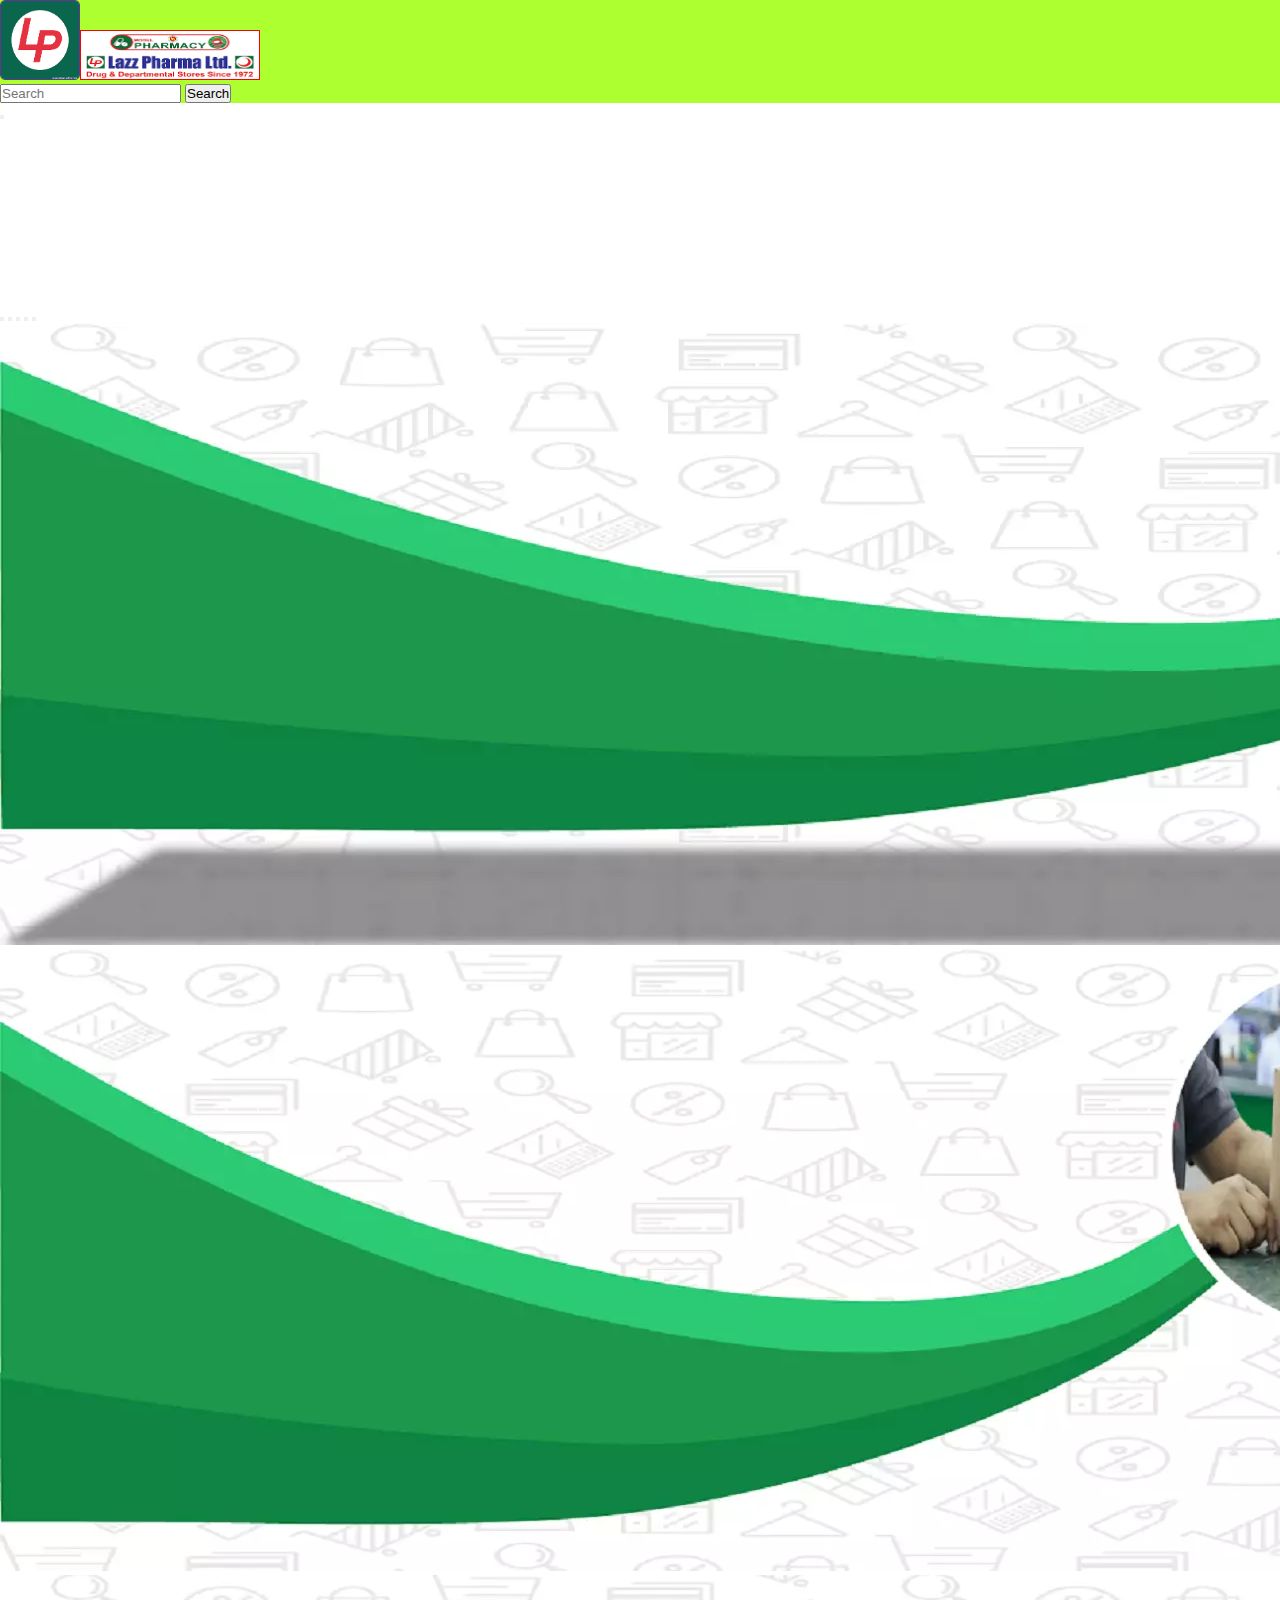
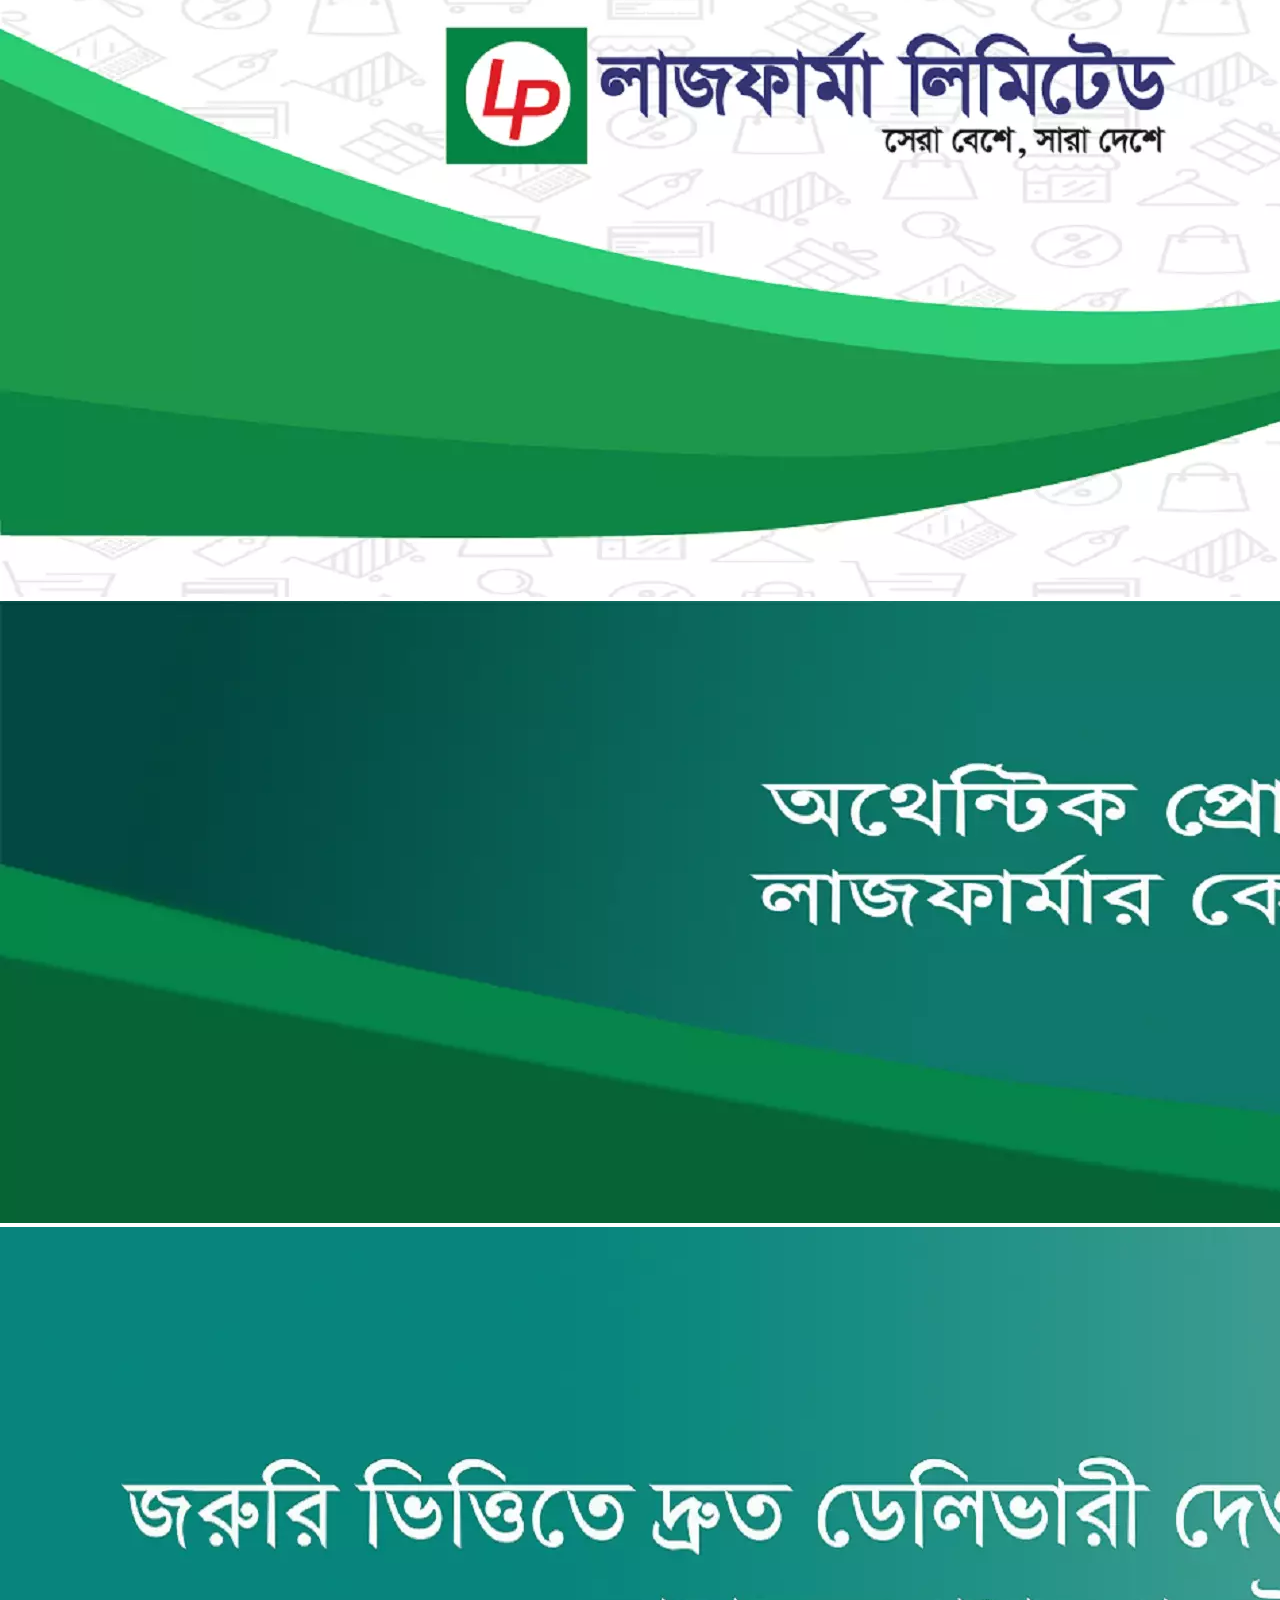
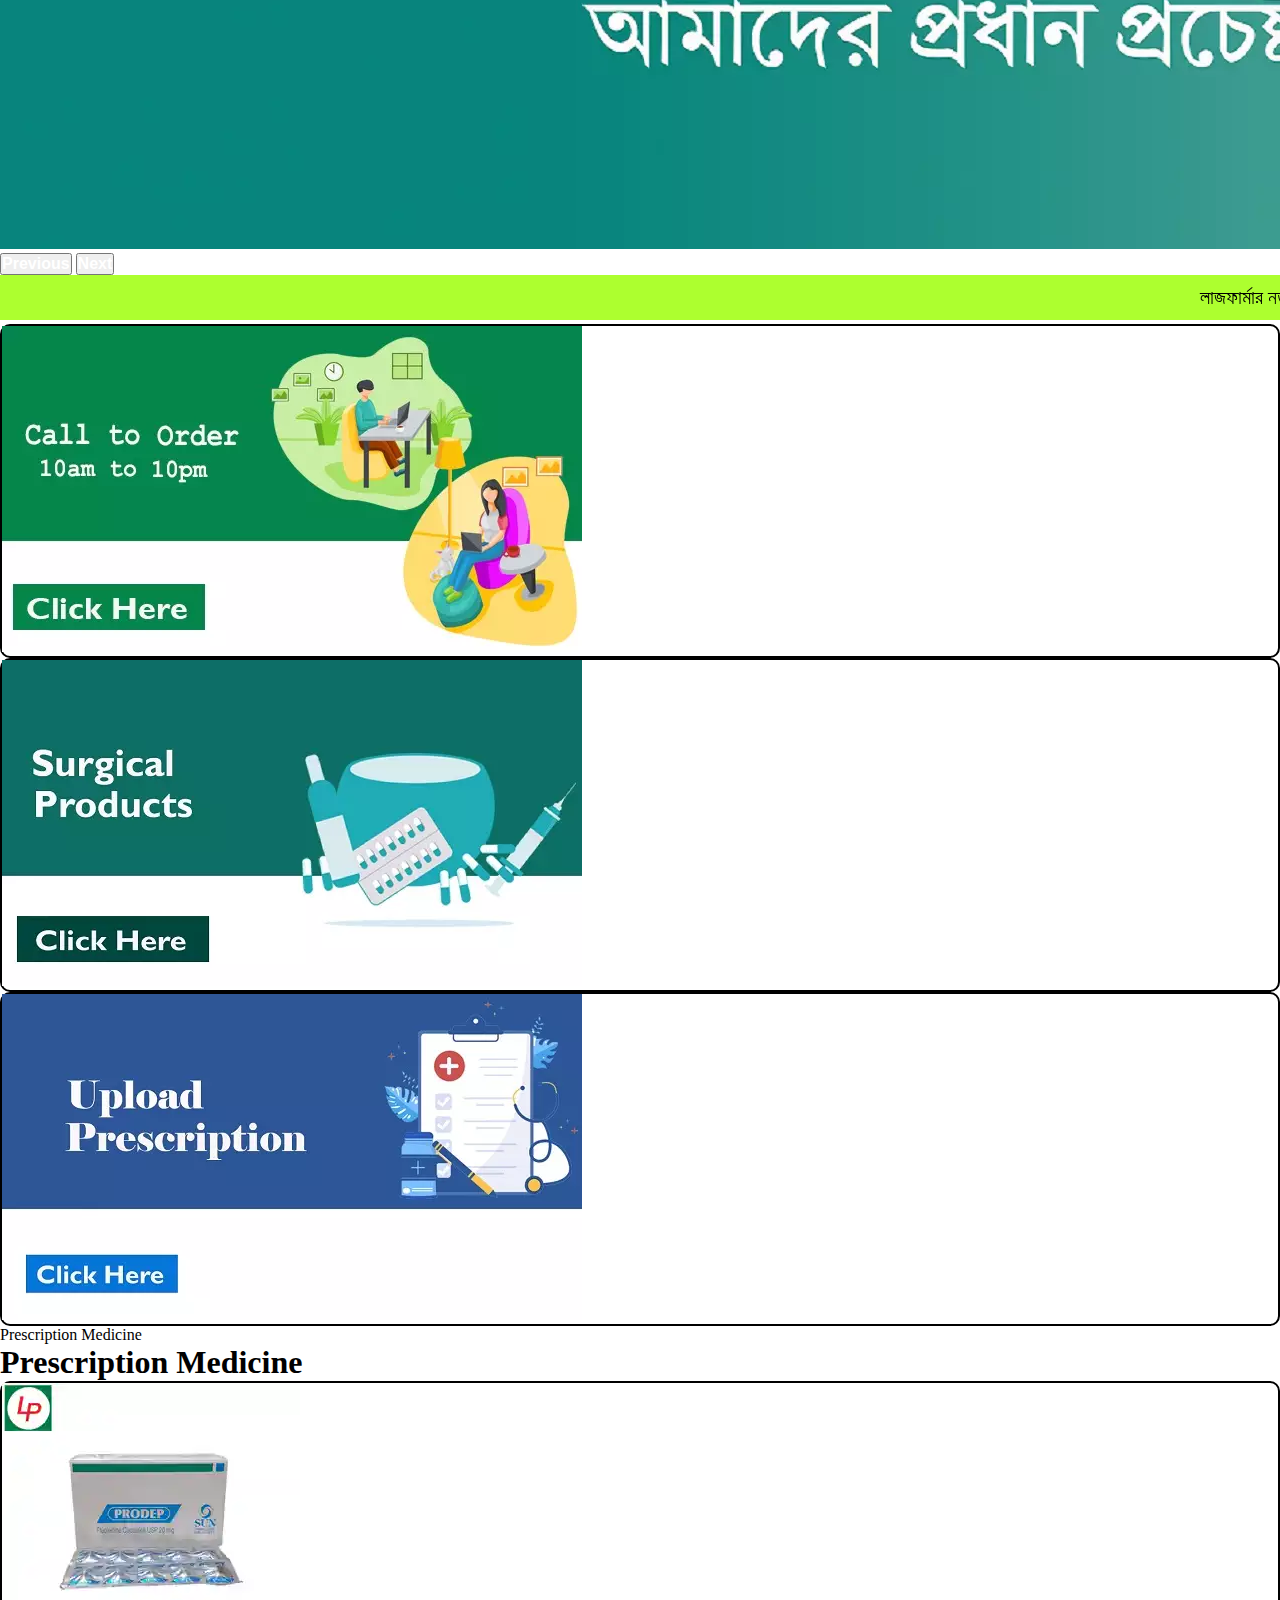
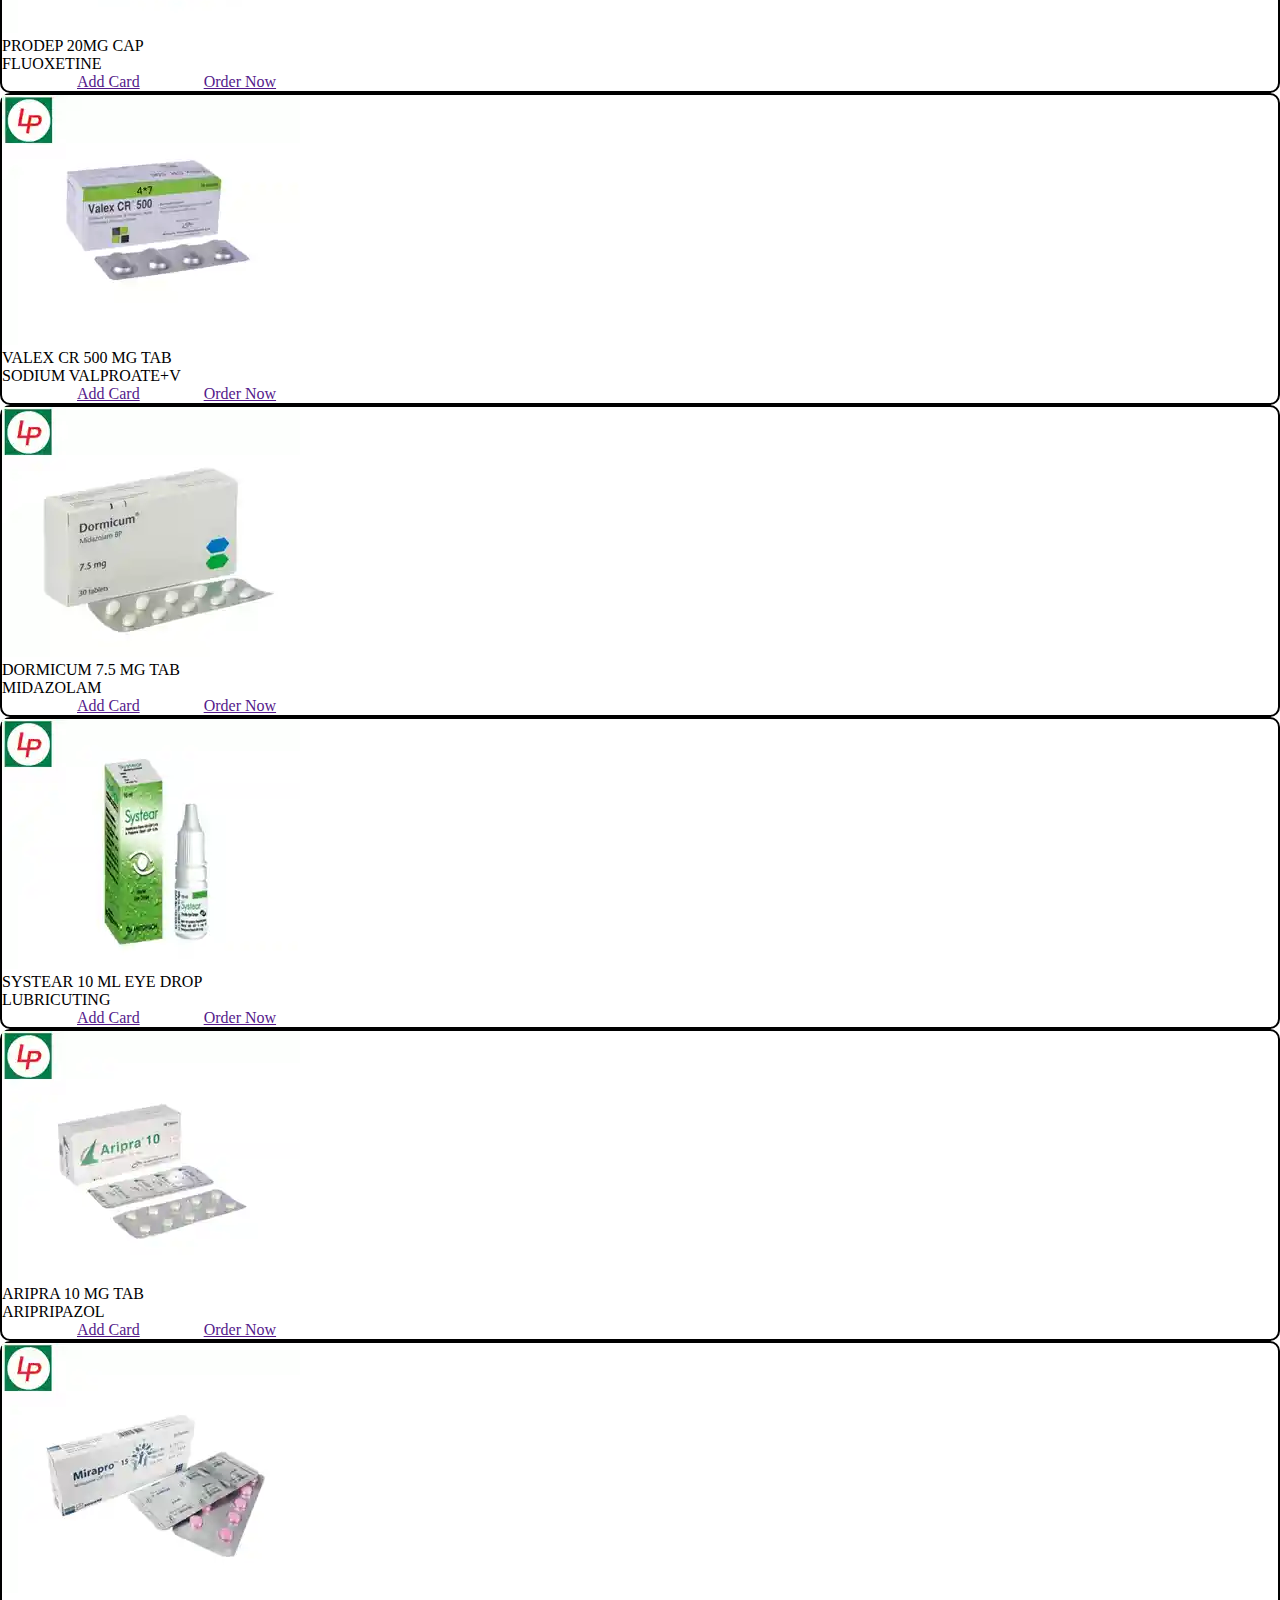
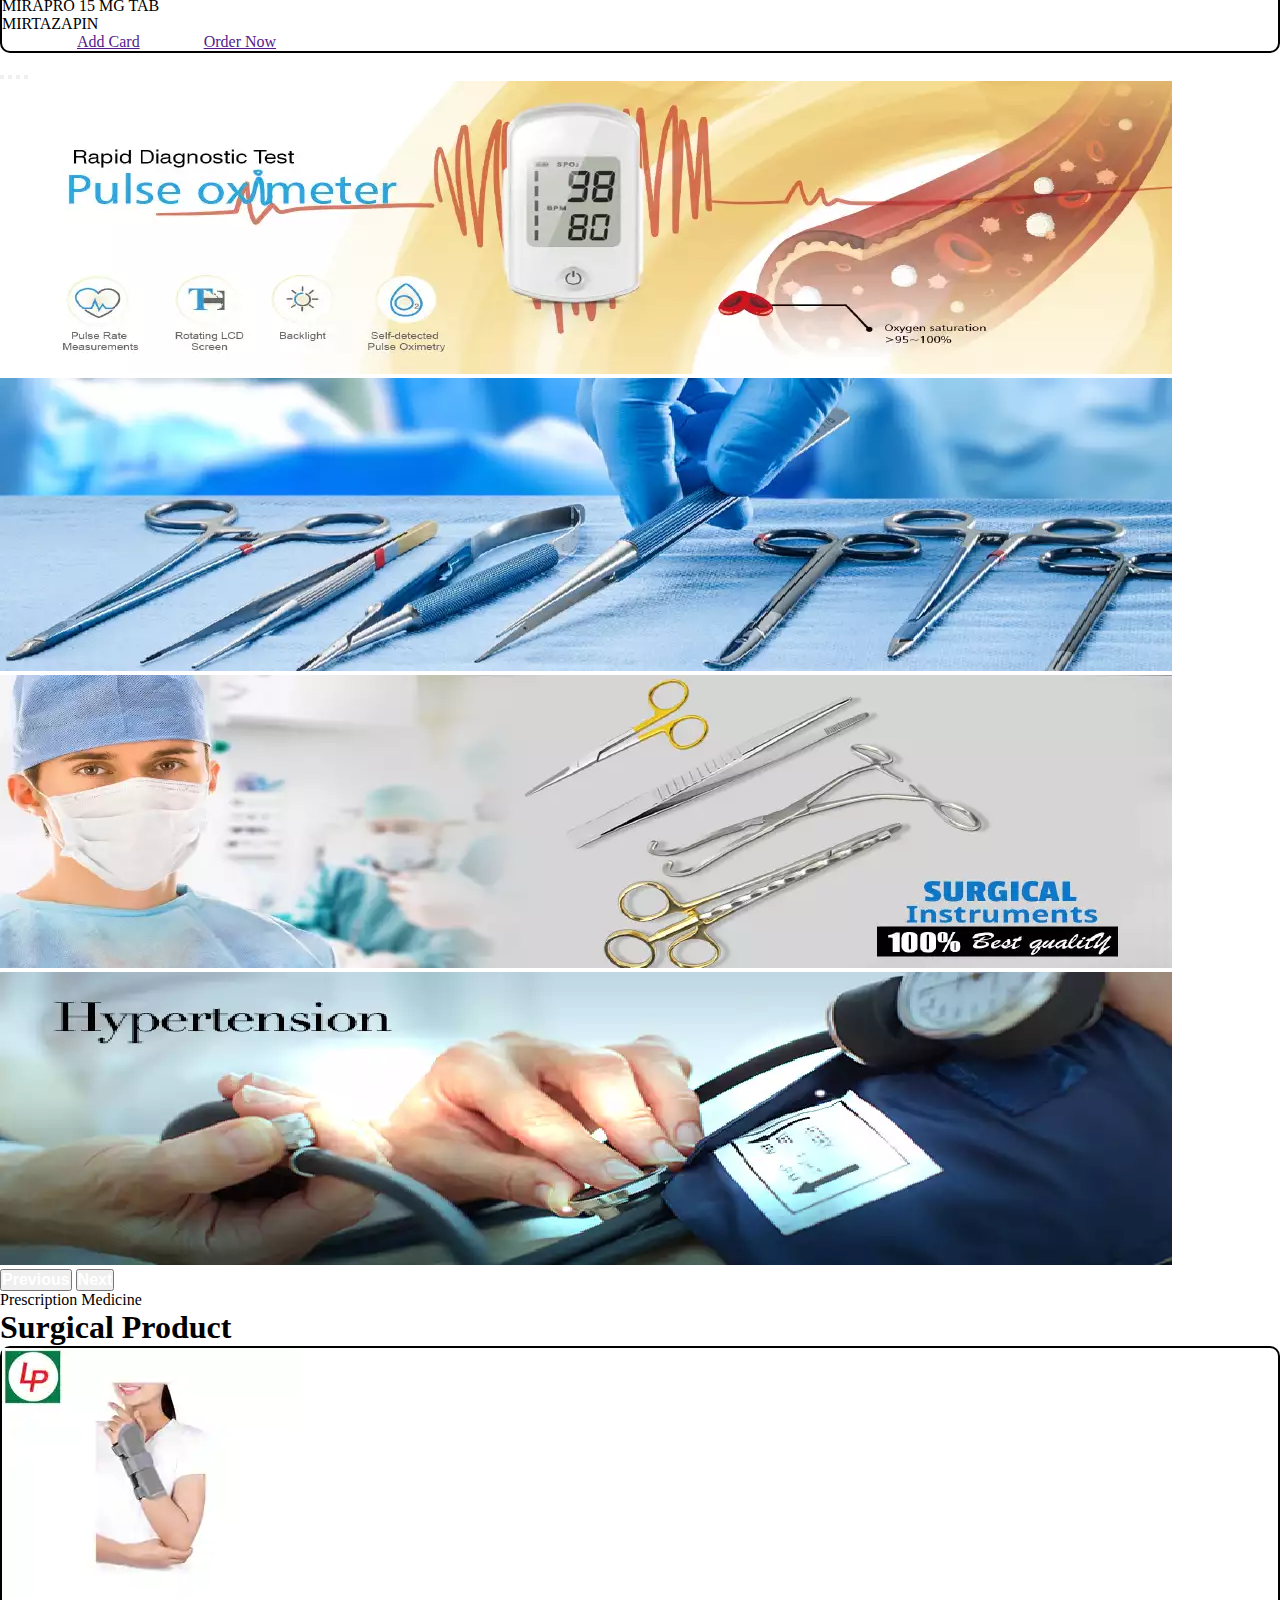
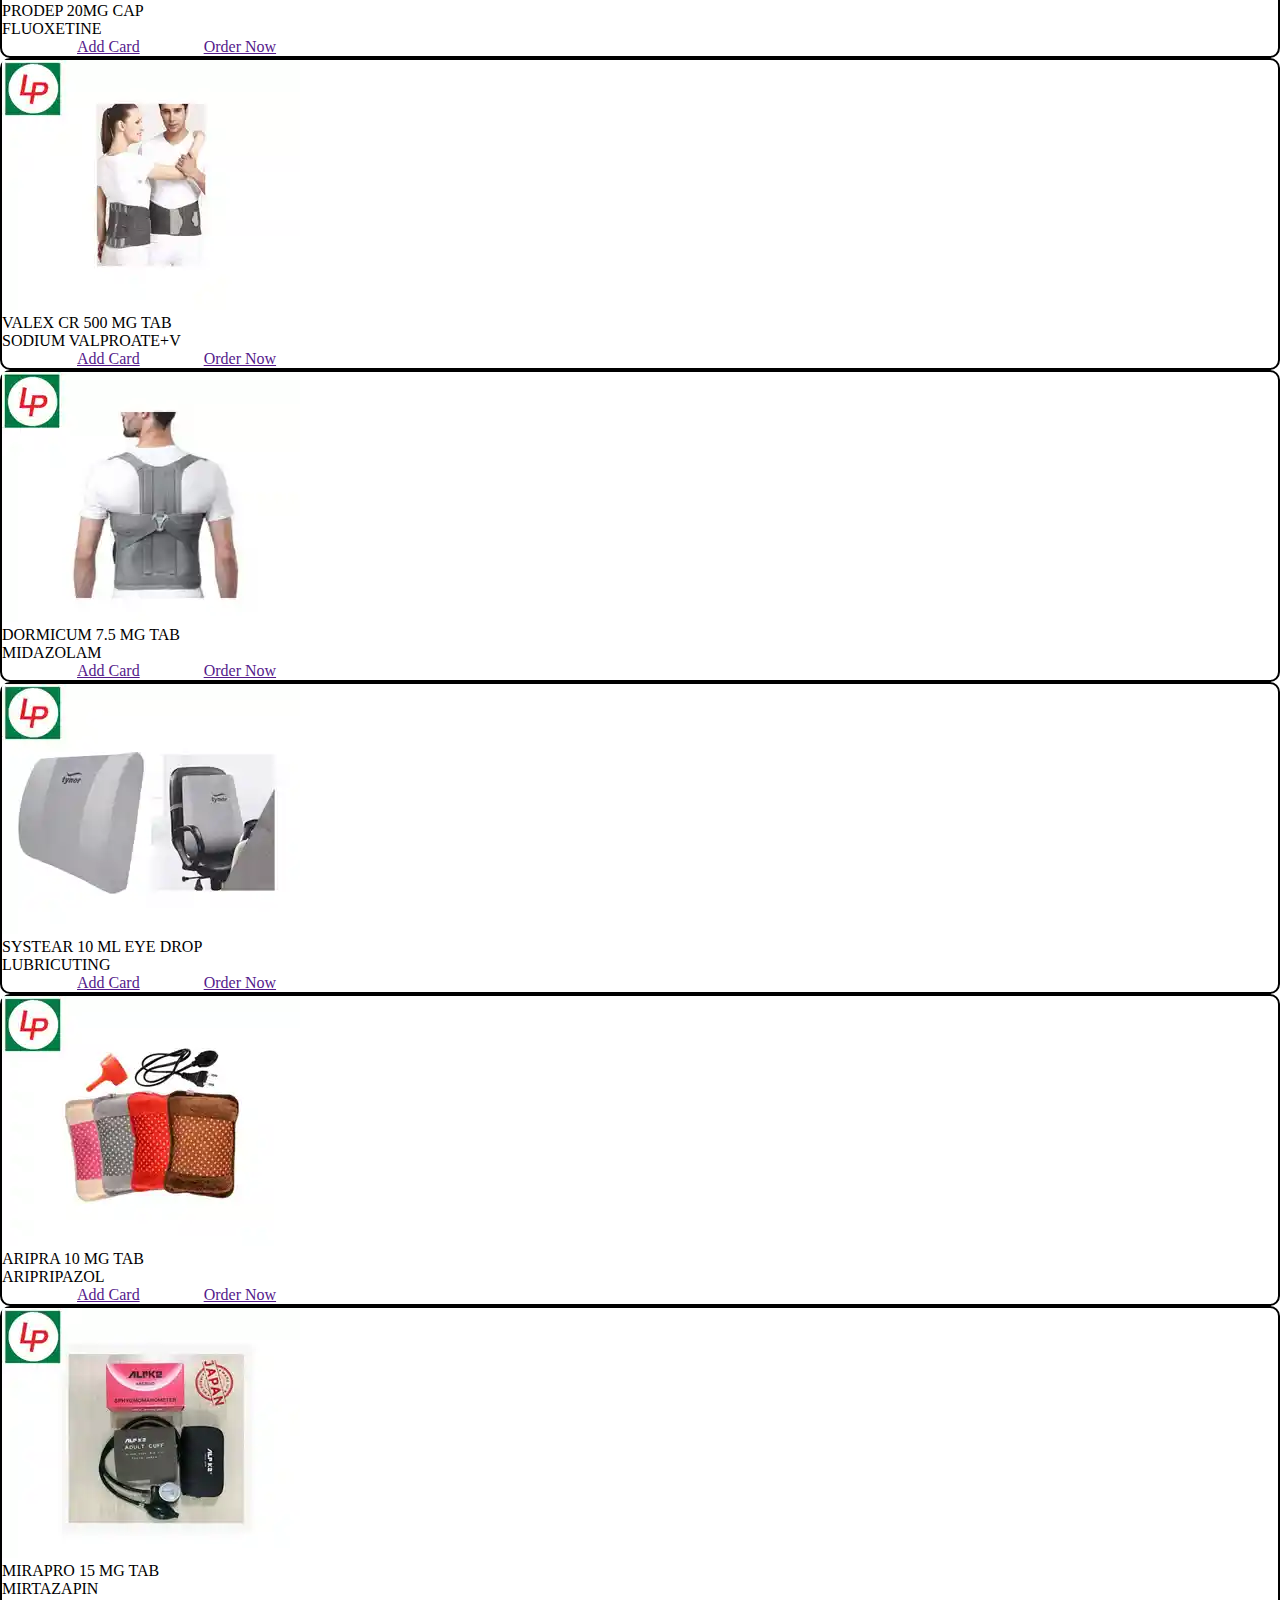
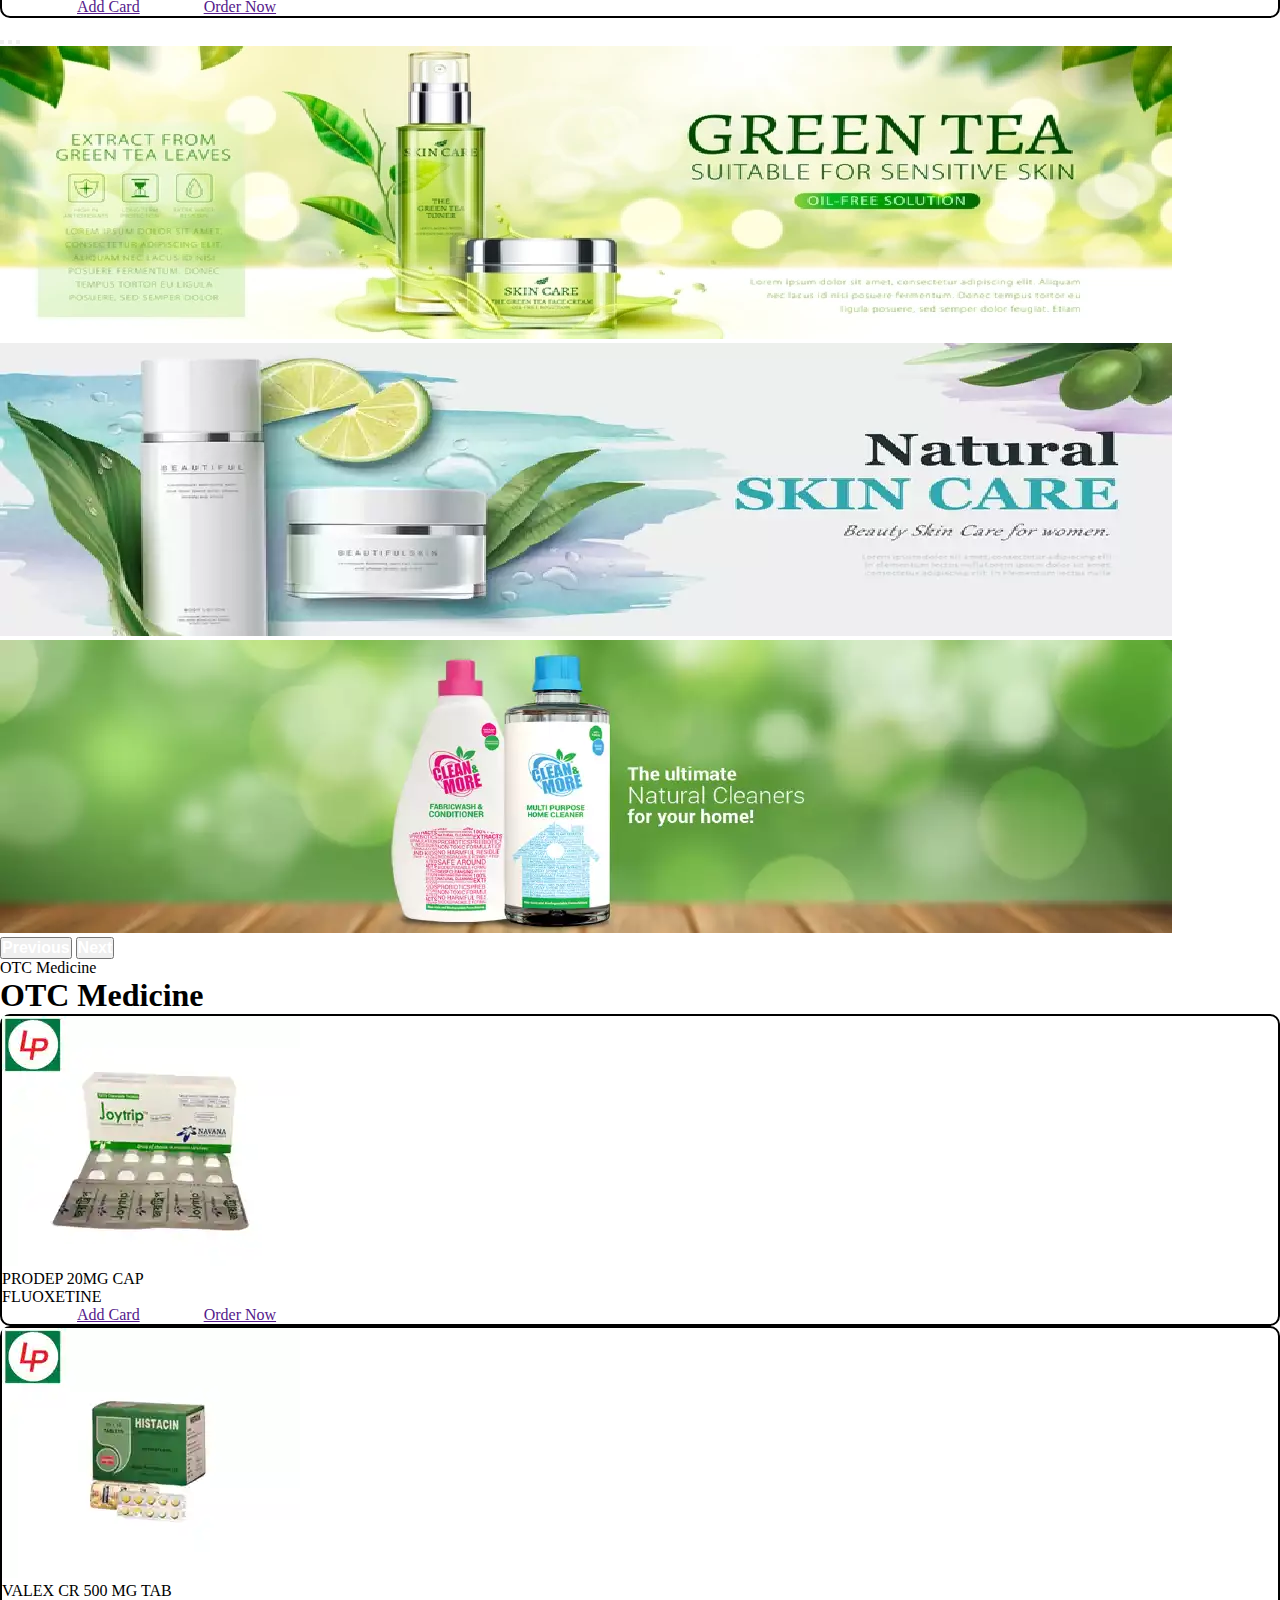
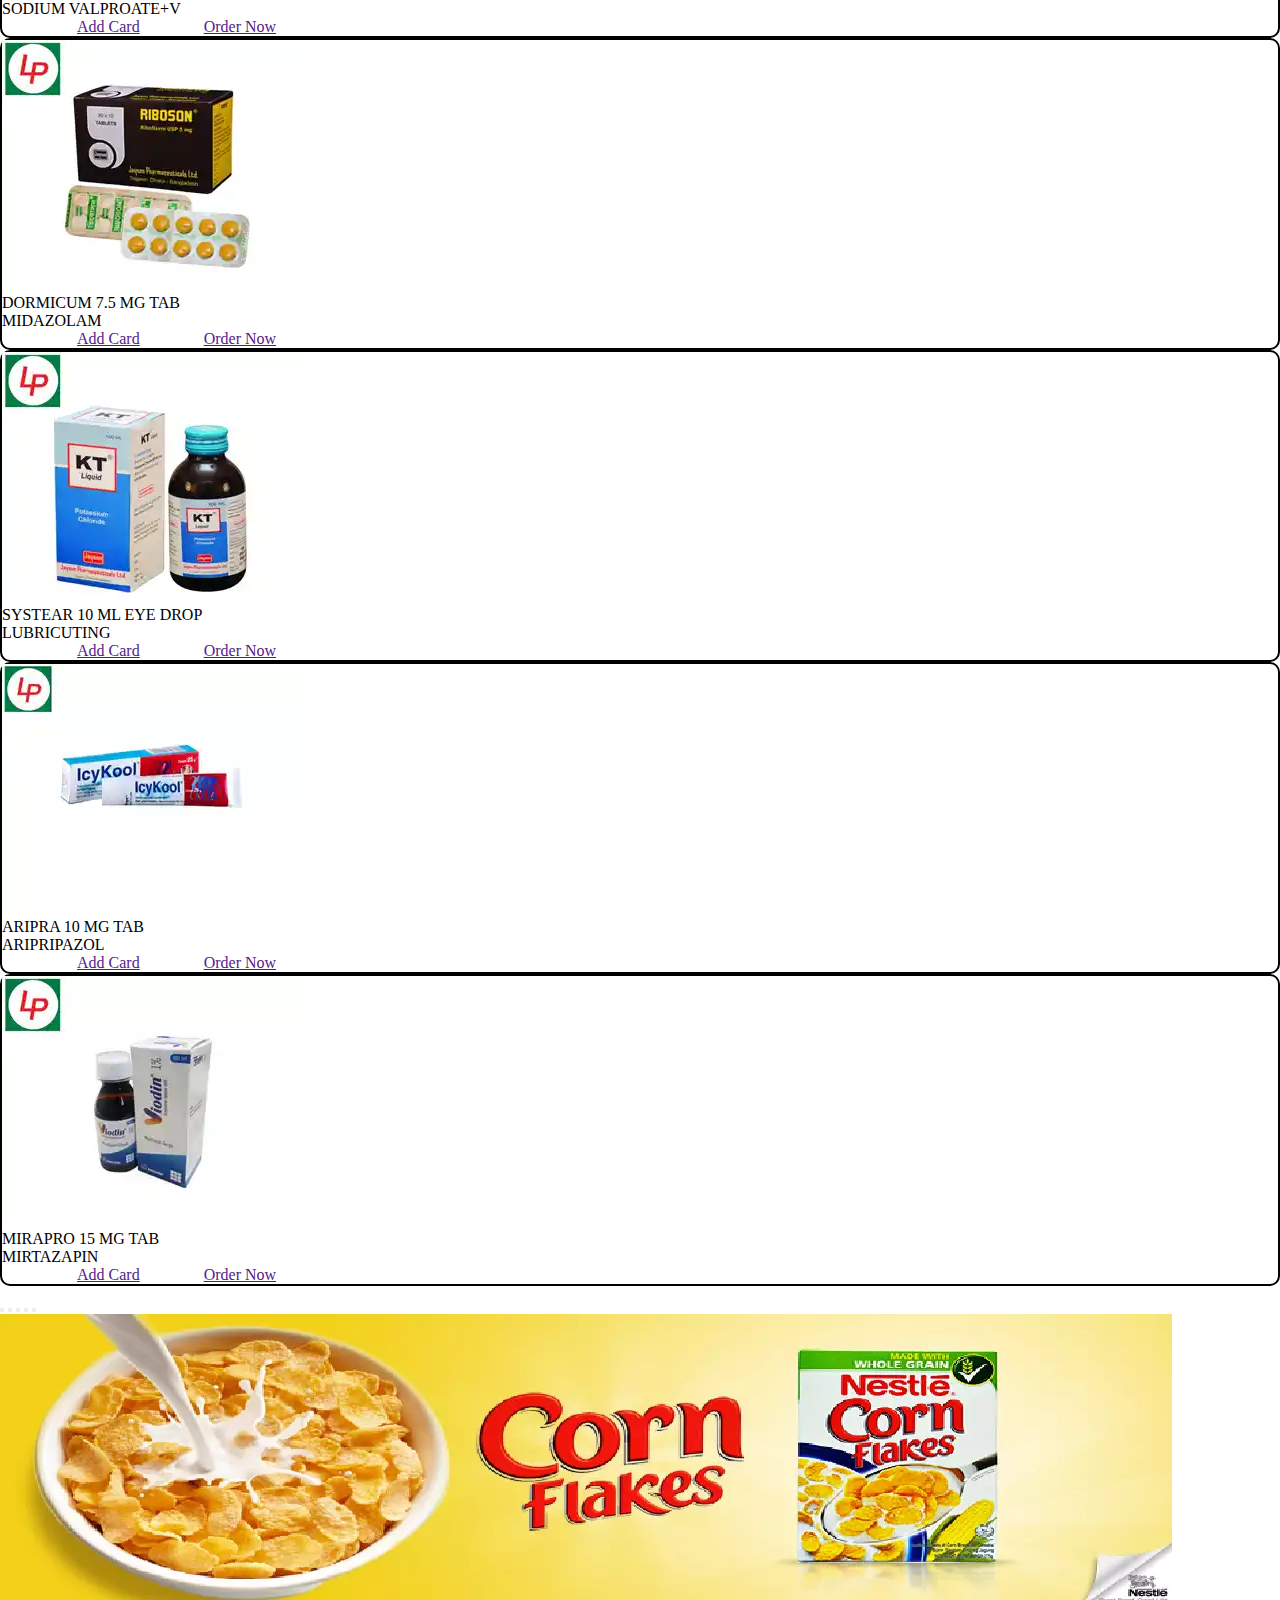
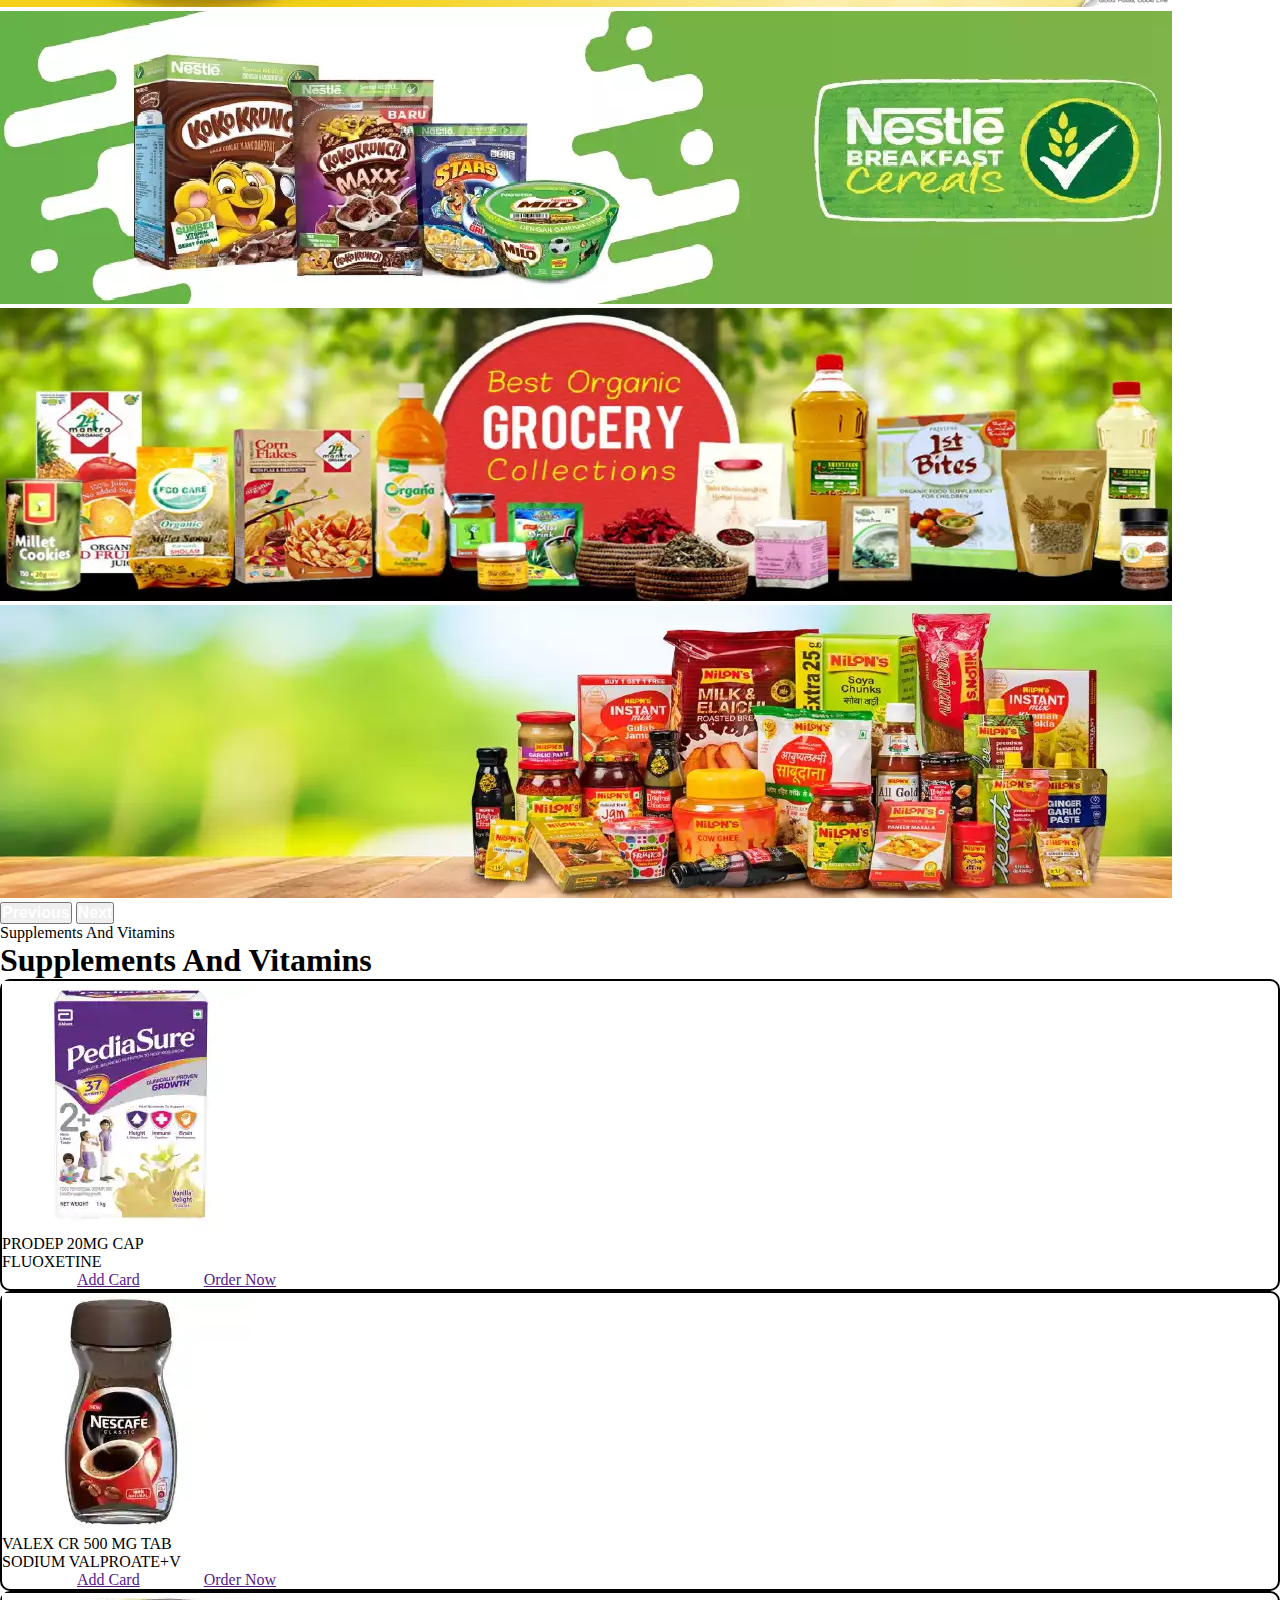
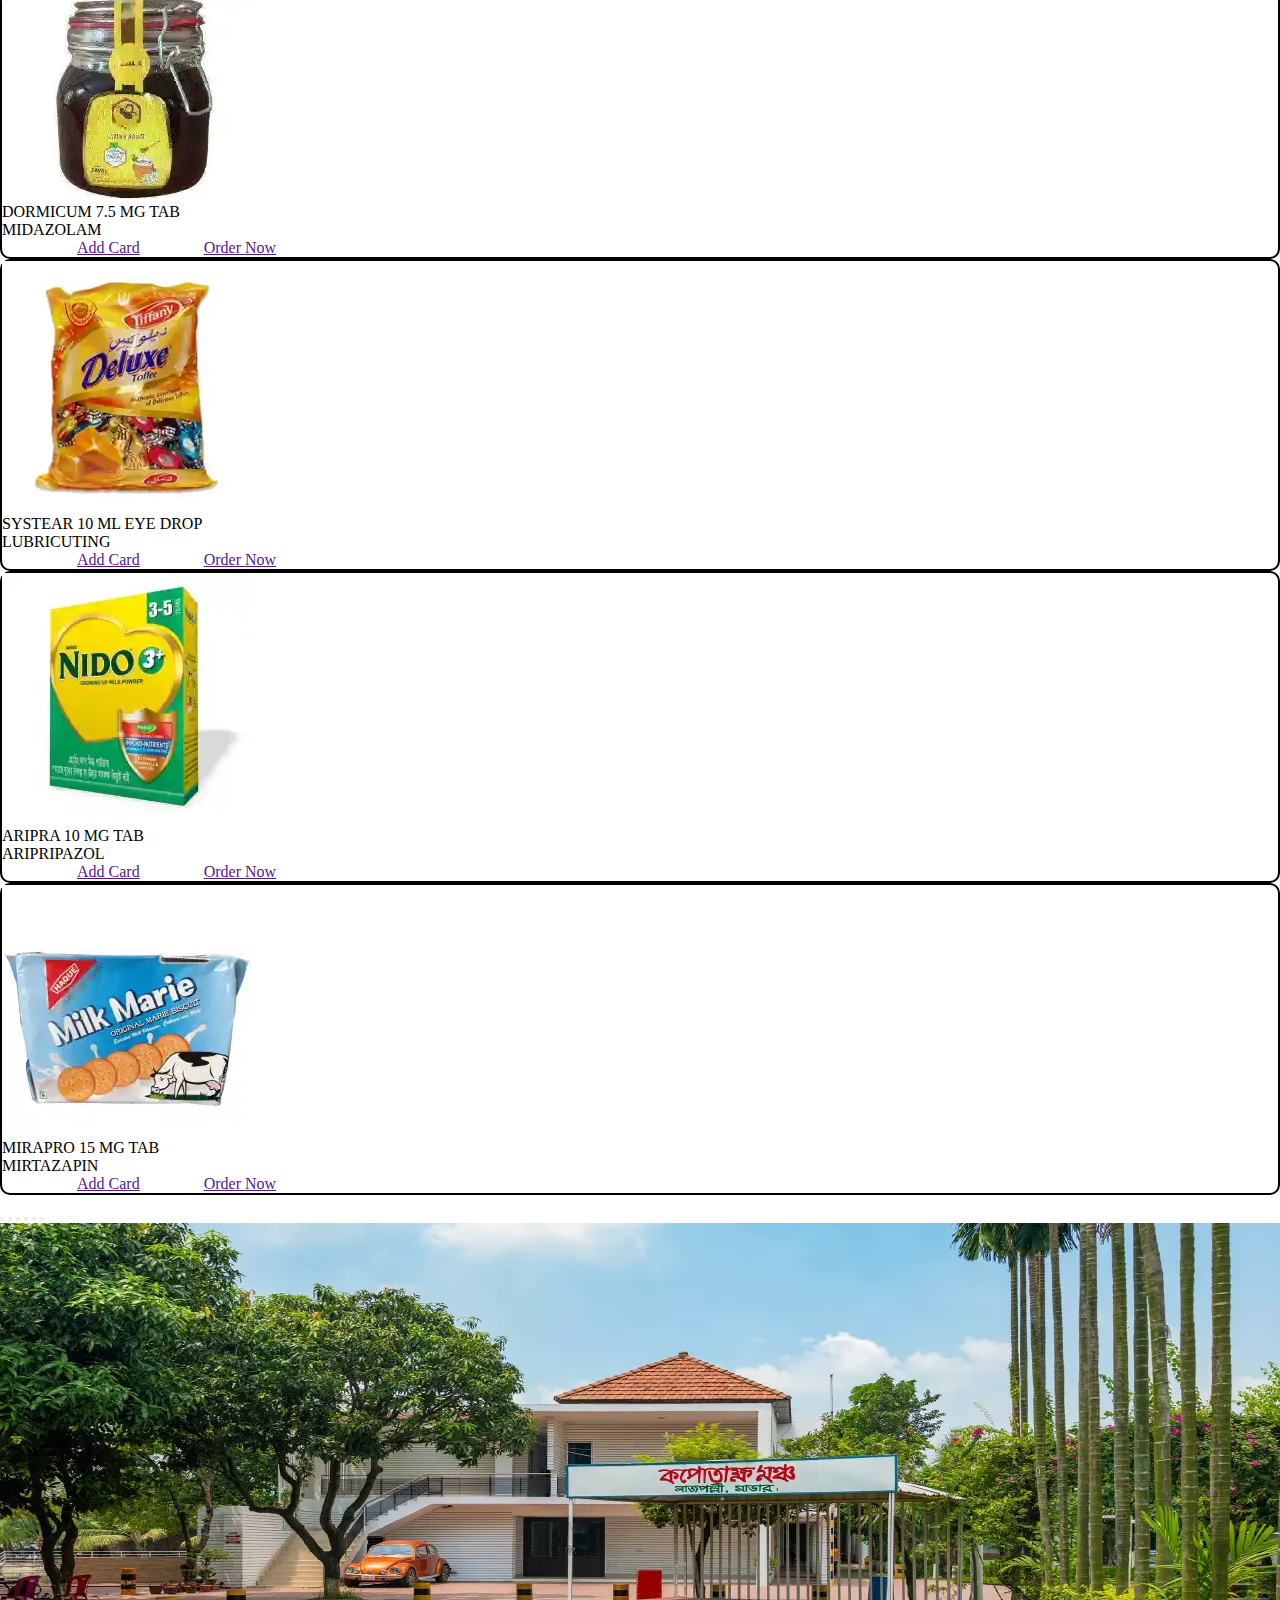
<file: index.html>
<!doctype html>
<html lang="en">
  <head>
    <meta charset="utf-8">
    <meta name="viewport" content="width=device-width, initial-scale=1">

    <link href="https://cdn.jsdelivr.net/npm/bootstrap@5.0.2/dist/css/bootstrap.min.css" rel="stylesheet" 
    integrity="sha384-EVSTQN3/azprG1Anm3QDgpJLIm9Nao0Yz1ztcQTwFspd3yD65VohhpuuCOmLASjC" crossorigin="anonymous">

    <link href='https://unpkg.com/boxicons@2.1.4/css/boxicons.min.css' rel='stylesheet'>

    <link rel="stylesheet" href="assets/css/style.css">
    <title>lazz Pharma</title>
  </head>
  <body>
<!-- Navbar start here -->
    <header>
        <nav class="navbar navbar-light bg-custom">
            <div class="container-fluid">
              <a class="navbar-brand">
                <img class="img-custom1" height="80px" src="./assets/images/lp101.png">
                <img class="img-custom" height="80px" src="./assets/images/lp102.png">
              </a>

              <form class="d-flex">
                <input class="form-control me-2" type="search" placeholder="Search" aria-label="Search">
                <button class="btn btn-outline-success" type="submit">Search</button>
              </form>
            </div>
          </nav>
    </header>
<!-- Navbar end here -->

<!-- Menu bar start here -->
    <header>
        <nav class="navbar navbar-expand-lg navbar-light bg-success">
            <div class="container-fluid">
              <button class="navbar-toggler" type="button" data-bs-toggle="collapse" data-bs-target="#navbarNav" aria-controls="navbarNav" aria-expanded="false" aria-label="Toggle navigation">
                <span class="navbar-toggler-icon"></span>
              </button>
              <div class="collapse navbar-collapse" id="navbarNav">
                <ul class="navbar-nav custom-ul">
                  <li class="nav-item">
                    <a class="custom-menu" href="index.html">Home</a>
                  </li>
                  <li class="nav-item">
                    <a class="custom-menu" href="#">Request Order</a>
                  </li>
                  <li class="nav-item">
                    <a class="custom-menu" href="./pages/offer.html">Special Offers</a>
                  </li>
                  <li class="nav-item">
                    <a class="custom-menu" href="#" >Branch Locations</a>
                  </li>
                  <li class="nav-item">
                    <a class="custom-menu" href="#" >Review</a>
                  </li>
                  <li class="nav-item">
                    <a class="custom-menu" href="./pages/gallery.html" > About Us</a>
                  </li>
                  <li class="nav-item">
                    <a class="custom-menu" href="./pages/gallery2.html" >Gallery</a>
                  </li>
                  <li class="nav-item">
                    <a class="custom-menu" href="./pages/contact.html" >Contact Us</a>
                  </li>
                </ul>
              </div>
            </div>
          </nav>
    </header>
<!-- Menu bar start here -->

<!-- 1st carousel start here -->
    <section class="container-fluid">
        <div id="carouselExampleIndicators" class="carousel slide" data-bs-ride="carousel">
            <div class="carousel-indicators">
              <button type="button" data-bs-target="#carouselExampleIndicators" data-bs-slide-to="0" class="active" aria-current="true" aria-label="Slide 1"></button>
              <button type="button" data-bs-target="#carouselExampleIndicators" data-bs-slide-to="1" aria-label="Slide 2"></button>
              <button type="button" data-bs-target="#carouselExampleIndicators" data-bs-slide-to="2" aria-label="Slide 3"></button>
              <button type="button" data-bs-target="#carouselExampleIndicators" data-bs-slide-to="3" aria-label="Slide 4"></button>
              <button type="button" data-bs-target="#carouselExampleIndicators" data-bs-slide-to="4" aria-label="Slide 5"></button>
            </div>
            <div class="carousel-inner">
              <div class="carousel-item active">
                <img src="./assets/images/sld101.webp" class="d-block w-100" alt="...">
              </div>
              <div class="carousel-item">
                <img src="./assets/images/sld102.webp" class="d-block w-100" alt="...">
              </div>
              <div class="carousel-item">
                <img src="./assets/images/sld103.webp" class="d-block w-100" alt="...">
              </div>
              <div class="carousel-item">
                <img src="./assets/images/sld104.webp" class="d-block w-100" alt="...">
              </div>
              <div class="carousel-item">
                <img src="./assets/images/sld105.webp" class="d-block w-100" alt="...">
              </div>
            </div>
            <button class="carousel-control-prev" type="button" data-bs-target="#carouselExampleIndicators" data-bs-slide="prev">
              <span class="carousel-control-prev-icon" aria-hidden="true"></span>
              <span class="visually-hidden">Previous</span>
            </button>
            <button class="carousel-control-next" type="button" data-bs-target="#carouselExampleIndicators" data-bs-slide="next">
              <span class="carousel-control-next-icon" aria-hidden="true"></span>
              <span class="visually-hidden">Next</span>
            </button>
          </div>
    </section>
<!-- 1st carousel end here -->

<!-- Marquee taw start here -->
    <div>
        <marquee class="bg-custom-marque">লাজফার্মার নতুন ফ্রানসাইজির আবেদনপূর্ব তথ্যানুসন্ধানের জন্য - ফোন: ০১৮১৭৫৯৫০৬৬, লাজফার্মার নতুন ফ্রানসাইজির আবেদনপূর্ব তথ্যানুসন্ধানের জন্য - ফোন: ০১৮১৭৫৯৫০৬৬</marquee>
    </div>
<!-- Marquee taw end here -->

<!-- 1st Hero section start here -->
    <section class="hero">
        <div class="container-fluid">
            <div class="row">
                <div class="col-md-4 col-sm-4 col-lg-4">
                    <div class="card">
                        <img src="./assets/images/sld106.webp" alt="">
                    </div>
                </div>

                <div class="col-md-4 col-sm-4 col-lg-4">
                    <div class="card">
                        <img src="./assets/images/sld107.webp" alt="">
                    </div>
                </div>

                <div class="col-md-4 col-sm-4 col-lg-4">
                    <div class="card">
                        <img src="./assets/images/sld108.webp" alt="">
                    </div>
                </div>
            </div>
        </div>
    </section>
<!-- 1st Hero section end here -->

<!-- 2nd Hero section start here -->
    <section class="container-fluid>
        <h3 style="color: blue; font-weight: bolder;">Prescription Medicine</h3>
        <h1>Prescription Medicine</h1>
        <div class="container-fluid">
          <div class="row">

            <div class="col-lg-2 col-md-2 col-sm-">
              <div class="card">
                <img src="./assets/images/ph101.webp" alt="">
                <p>PRODEP 20MG CAP<br>
                 FLUOXETINE</p>
                 <a href="" class="btn btn-primary btn-custom-1">Add Card</a>
                 <a href="" class="btn btn-success btn-custom">Order Now</a>
              </div>
            </div>
            <div class="col-lg-2 col-md-2 col-sm-">
                <div class="card">
                  <img src="./assets/images/ph102.webp" alt="">
                  <p>VALEX CR 500 MG TAB<br>
                   SODIUM VALPROATE+V</p>
                   <a href="" class="btn btn-primary btn-custom-1">Add Card</a>
                   <a href="" class="btn btn-success btn-custom">Order Now</a>
                </div>
              </div>

              <div class="col-lg-2 col-md-2 col-sm-">
                <div class="card">
                  <img src="./assets/images/ph103.webp" alt="">
                  <p>DORMICUM 7.5 MG TAB<br>
                   MIDAZOLAM</p>
                   <a href="" class="btn btn-primary btn-custom-1">Add Card</a>
                   <a href="" class="btn btn-success btn-custom">Order Now</a>
                </div>
              </div>

              <div class="col-lg-2 col-md-2 col-sm-">
                <div class="card">
                  <img src="./assets/images/ph104.webp" alt="">
                  <p>SYSTEAR 10 ML EYE DROP<br>
                   LUBRICUTING</p>
                   <a href="" class="btn btn-primary btn-custom-1">Add Card</a>
                   <a href="" class="btn btn-success btn-custom">Order Now</a>
                </div>
              </div>

              <div class="col-lg-2 col-md-2 col-sm-">
                <div class="card">
                  <img src="./assets/images/ph105.webp" alt="">
                  <p>ARIPRA 10 MG TAB<br>
                   ARIPRIPAZOL</p>
                   <a href="" class="btn btn-primary btn-custom-1">Add Card</a>
                   <a href="" class="btn btn-success btn-custom">Order Now</a>
                </div>
              </div>

              <div class="col-lg-2 col-md-2 col-sm-">
                <div class="card">
                  <img src="./assets/images/ph106.webp" alt="">
                  <p>MIRAPRO 15 MG TAB <br>
                   MIRTAZAPIN</p>
                  <a href="" class="btn btn-primary btn-custom-1">Add Card</a>
                  <a href="" class="btn btn-success btn-custom">Order Now</a>
                </div>
              </div>
          </div>
        </div>
      </section>

      <section class="container-fluid">
    </section>  
<!-- 2nd Hero section end here -->

<!-- 2nd carousel start here -->
    <section class="container-fluid" style="margin-top: 10px;">
        <div id="carouselExampleIndicators" class="carousel slide" data-bs-ride="carousel">
            <div class="carousel-indicators">
              <button type="button" data-bs-target="#carouselExampleIndicators" data-bs-slide-to="0" class="active" aria-current="true" aria-label="Slide 1"></button>
              <button type="button" data-bs-target="#carouselExampleIndicators" data-bs-slide-to="1" aria-label="Slide 2"></button>
              <button type="button" data-bs-target="#carouselExampleIndicators" data-bs-slide-to="2" aria-label="Slide 3"></button>
              <button type="button" data-bs-target="#carouselExampleIndicators" data-bs-slide-to="3" aria-label="Slide 4"></button>
            </div>
            <div class="carousel-inner">
              <div class="carousel-item active">
                <img src="./assets/images/sld201.webp" class="d-block w-100" alt="...">
              </div>
              <div class="carousel-item">
                <img src="./assets/images/sld202.webp" class="d-block w-100" alt="...">
              </div>
              <div class="carousel-item">
                <img src="./assets/images/sld203.webp" class="d-block w-100" alt="...">
              </div>
              <div class="carousel-item">
                <img src="./assets/images/sld204.webp" class="d-block w-100" alt="...">
              </div>
            </div>
            <button class="carousel-control-prev" type="button" data-bs-target="#carouselExampleIndicators" data-bs-slide="prev">
              <span class="carousel-control-prev-icon" aria-hidden="true"></span>
              <span class="visually-hidden">Previous</span>
            </button>
            <button class="carousel-control-next" type="button" data-bs-target="#carouselExampleIndicators" data-bs-slide="next">
              <span class="carousel-control-next-icon" aria-hidden="true"></span>
              <span class="visually-hidden">Next</span>
            </button>
          </div>
    </section>
<!-- 2nd carousel end here -->

<!-- 3rd Hero section start here -->
    <section class="container-fluid>
      <h3 style="color: blue; font-weight: bolder;">Prescription Medicine</h3>
      <h1>Surgical Product</h1>
      <div class="container-fluid">
        <div class="row">

          <div class="col-lg-2 col-md-2 col-sm-">
            <div class="card">
              <img src="./assets/images/ph201.webp" alt="">
              <p>PRODEP 20MG CAP<br>
               FLUOXETINE</p>
               <a href="" class="btn btn-primary btn-custom-1">Add Card</a>
               <a href="" class="btn btn-success btn-custom">Order Now</a>
            </div>
          </div>
          <div class="col-lg-2 col-md-2 col-sm-">
              <div class="card">
                <img src="./assets/images/ph202.webp" alt="">
                <p>VALEX CR 500 MG TAB<br>
                 SODIUM VALPROATE+V</p>
                <a href="" class="btn btn-primary btn-custom-1">Add Card</a>
                  <a href="" class="btn btn-success btn-custom">Order Now</a>
              </div>
            </div>

            <div class="col-lg-2 col-md-2 col-sm-">
              <div class="card">
                <img src="./assets/images/ph203.webp" alt="">
                <p>DORMICUM 7.5 MG TAB<br>
                 MIDAZOLAM</p>
                <a href="" class="btn btn-primary btn-custom-1">Add Card</a>
                  <a href="" class="btn btn-success btn-custom">Order Now</a>
              </div>
            </div>

            <div class="col-lg-2 col-md-2 col-sm-">
              <div class="card">
                <img src="./assets/images/ph204.webp" alt="">
                <p>SYSTEAR 10 ML EYE DROP<br>
                 LUBRICUTING</p>
                <a href="" class="btn btn-primary btn-custom-1">Add Card</a>
                  <a href="" class="btn btn-success btn-custom">Order Now</a>
              </div>
            </div>

            <div class="col-lg-2 col-md-2 col-sm-">
              <div class="card">
                <img src="./assets/images/ph205.webp" alt="">
                <p>ARIPRA 10 MG TAB<br>
                 ARIPRIPAZOL</p>
                <a href="" class="btn btn-primary btn-custom-1">Add Card</a>
                  <a href="" class="btn btn-success btn-custom">Order Now</a>
              </div>
            </div>

            <div class="col-lg-2 col-md-2 col-sm-">
              <div class="card">
                <img src="./assets/images/ph206.webp" alt="">
                <p>MIRAPRO 15 MG TAB <br>
                 MIRTAZAPIN</p>
                <a href="" class="btn btn-primary btn-custom-1">Add Card</a>
                  <a href="" class="btn btn-success btn-custom">Order Now</a>
              </div>
            </div>
        </div>
      </div>
    </section>
<!-- 3rd Hero section end here -->

<!-- 4th carousel start here -->
<section class="container-fluid" style="margin-top: 10px;">
  <div id="carouselExampleIndicators" class="carousel slide" data-bs-ride="carousel">
      <div class="carousel-indicators">
        <button type="button" data-bs-target="#carouselExampleIndicators" data-bs-slide-to="0" class="active" aria-current="true" aria-label="Slide 1"></button>
        <button type="button" data-bs-target="#carouselExampleIndicators" data-bs-slide-to="1" aria-label="Slide 2"></button>
        <button type="button" data-bs-target="#carouselExampleIndicators" data-bs-slide-to="2" aria-label="Slide 3"></button>
      </div>
      <div class="carousel-inner">
        <div class="carousel-item active">
          <img src="./assets/images/sld301.webp" class="d-block w-100" alt="...">
        </div>
        <div class="carousel-item">
          <img src="./assets/images/sld302.webp" class="d-block w-100" alt="...">
        </div>
        <div class="carousel-item">
          <img src="./assets/images/sld303.webp" class="d-block w-100" alt="...">
        </div>
      </div>
      <button class="carousel-control-prev" type="button" data-bs-target="#carouselExampleIndicators" data-bs-slide="prev">
        <span class="carousel-control-prev-icon" aria-hidden="true"></span>
        <span class="visually-hidden">Previous</span>
      </button>
      <button class="carousel-control-next" type="button" data-bs-target="#carouselExampleIndicators" data-bs-slide="next">
        <span class="carousel-control-next-icon" aria-hidden="true"></span>
        <span class="visually-hidden">Next</span>
      </button>
    </div>
</section>
<!-- 4th carousel end here -->

<!-- 4rd Hero section start here -->
<section class="container-fluid>
  <h3 style="color: blue; font-weight: bolder;">OTC Medicine</h3>
  <h1>OTC Medicine</h1>
  <div class="container-fluid">
    <div class="row">

      <div class="col-lg-2 col-md-2 col-sm-">
        <div class="card">
          <img src="./assets/images/otc101.webp" alt="">
          <p>PRODEP 20MG CAP<br>
           FLUOXETINE</p>
           <a href="" class="btn btn-primary btn-custom-1">Add Card</a>
           <a href="" class="btn btn-success btn-custom">Order Now</a>
        </div>
      </div>
      <div class="col-lg-2 col-md-2 col-sm-">
          <div class="card">
            <img src="./assets/images/otc102.webp" alt="">
            <p>VALEX CR 500 MG TAB<br>
             SODIUM VALPROATE+V</p>
            <a href="" class="btn btn-primary btn-custom-1">Add Card</a>
              <a href="" class="btn btn-success btn-custom">Order Now</a>
          </div>
        </div>

        <div class="col-lg-2 col-md-2 col-sm-">
          <div class="card">
            <img src="./assets/images/otc103.webp" alt="">
            <p>DORMICUM 7.5 MG TAB<br>
             MIDAZOLAM</p>
            <a href="" class="btn btn-primary btn-custom-1">Add Card</a>
              <a href="" class="btn btn-success btn-custom">Order Now</a>
          </div>
        </div>

        <div class="col-lg-2 col-md-2 col-sm-">
          <div class="card">
            <img src="./assets/images/otc104.webp" alt="">
            <p>SYSTEAR 10 ML EYE DROP<br>
             LUBRICUTING</p>
            <a href="" class="btn btn-primary btn-custom-1">Add Card</a>
              <a href="" class="btn btn-success btn-custom">Order Now</a>
          </div>
        </div>

        <div class="col-lg-2 col-md-2 col-sm-">
          <div class="card">
            <img src="./assets/images/otc105.webp" alt="">
            <p>ARIPRA 10 MG TAB<br>
             ARIPRIPAZOL</p>
            <a href="" class="btn btn-primary btn-custom-1">Add Card</a>
              <a href="" class="btn btn-success btn-custom">Order Now</a>
          </div>
        </div>

        <div class="col-lg-2 col-md-2 col-sm-">
          <div class="card">
            <img src="./assets/images/otc106.webp" alt="">
            <p>MIRAPRO 15 MG TAB <br>
             MIRTAZAPIN</p>
            <a href="" class="btn btn-primary btn-custom-1">Add Card</a>
              <a href="" class="btn btn-success btn-custom">Order Now</a>
          </div>
        </div>
    </div>
  </div>
</section>
<!-- 4rd Hero section end here -->

<!-- 5th carousel start here -->
<section class="container-fluid" style="margin-top: 10px;">
  <div id="carouselExampleIndicators" class="carousel slide" data-bs-ride="carousel">
      <div class="carousel-indicators">
        <button type="button" data-bs-target="#carouselExampleIndicators" data-bs-slide-to="0" class="active" aria-current="true" aria-label="Slide 1"></button>
        <button type="button" data-bs-target="#carouselExampleIndicators" data-bs-slide-to="1" aria-label="Slide 2"></button>
        <button type="button" data-bs-target="#carouselExampleIndicators" data-bs-slide-to="2" aria-label="Slide 3"></button>
        <button type="button" data-bs-target="#carouselExampleIndicators" data-bs-slide-to="3" aria-label="Slide 4"></button>
        <button type="button" data-bs-target="#carouselExampleIndicators" data-bs-slide-to="4" aria-label="Slide 5"></button>
      </div>
      <div class="carousel-inner">
        <div class="carousel-item active">
          <img src="./assets/images/sld401.webp" class="d-block w-100" alt="...">
        </div>
        <div class="carousel-item">
          <img src="./assets/images/sld402.webp" class="d-block w-100" alt="...">
        </div>
        <div class="carousel-item">
          <img src="./assets/images/sld403.webp" class="d-block w-100" alt="...">
        </div>
        <div class="carousel-item">
          <img src="./assets/images/sld404.webp" class="d-block w-100" alt="...">
        </div>
      </div>
      <button class="carousel-control-prev" type="button" data-bs-target="#carouselExampleIndicators" data-bs-slide="prev">
        <span class="carousel-control-prev-icon" aria-hidden="true"></span>
        <span class="visually-hidden">Previous</span>
      </button>
      <button class="carousel-control-next" type="button" data-bs-target="#carouselExampleIndicators" data-bs-slide="next">
        <span class="carousel-control-next-icon" aria-hidden="true"></span>
        <span class="visually-hidden">Next</span>
      </button>
    </div>
</section>
<!-- 5th carousel end here -->

<!-- 5th Hero section start here -->
<section class="container-fluid>
  <h3 style="color: blue; font-weight: bolder;">Supplements And Vitamins</h3>
  <h1>Supplements And Vitamins</h1>
  <div class="container-fluid">
    <div class="row">

      <div class="col-lg-2 col-md-2 col-sm-">
        <div class="card">
          <img src="./assets/images/vit101.webp" alt="">
          <p>PRODEP 20MG CAP<br>
           FLUOXETINE</p>
           <a href="" class="btn btn-primary btn-custom-1">Add Card</a>
           <a href="" class="btn btn-success btn-custom">Order Now</a>
        </div>
      </div>
      <div class="col-lg-2 col-md-2 col-sm-">
          <div class="card">
            <img src="./assets/images/vit102.webp" alt="">
            <p>VALEX CR 500 MG TAB<br>
             SODIUM VALPROATE+V</p>
            <a href="" class="btn btn-primary btn-custom-1">Add Card</a>
              <a href="" class="btn btn-success btn-custom">Order Now</a>
          </div>
        </div>

        <div class="col-lg-2 col-md-2 col-sm-">
          <div class="card">
            <img src="./assets/images/vit103.webp" alt="">
            <p>DORMICUM 7.5 MG TAB<br>
             MIDAZOLAM</p>
            <a href="" class="btn btn-primary btn-custom-1">Add Card</a>
              <a href="" class="btn btn-success btn-custom">Order Now</a>
          </div>
        </div>

        <div class="col-lg-2 col-md-2 col-sm-">
          <div class="card">
            <img src="./assets/images/vit104.webp" alt="">
            <p>SYSTEAR 10 ML EYE DROP<br>
             LUBRICUTING</p>
            <a href="" class="btn btn-primary btn-custom-1">Add Card</a>
              <a href="" class="btn btn-success btn-custom">Order Now</a>
          </div>
        </div>

        <div class="col-lg-2 col-md-2 col-sm-">
          <div class="card">
            <img src="./assets/images/vit105.webp" alt="">
            <p>ARIPRA 10 MG TAB<br>
             ARIPRIPAZOL</p>
            <a href="" class="btn btn-primary btn-custom-1">Add Card</a>
              <a href="" class="btn btn-success btn-custom">Order Now</a>
          </div>
        </div>

        <div class="col-lg-2 col-md-2 col-sm-">
          <div class="card">
            <img src="./assets/images/vit106.webp" alt="">
            <p>MIRAPRO 15 MG TAB <br>
             MIRTAZAPIN</p>
            <a href="" class="btn btn-primary btn-custom-1">Add Card</a>
              <a href="" class="btn btn-success btn-custom">Order Now</a>
          </div>
        </div>
    </div>
  </div>
</section>
<!-- 5th Hero section end here -->



<!-- Last carousel start here -->
    <section class="container-fluid" style="margin-top: 10px;">
      <div id="carouselExampleIndicators" class="carousel slide" data-bs-ride="carousel">
          <div class="carousel-indicators">
            <button type="button" data-bs-target="#carouselExampleIndicators" data-bs-slide-to="0" class="active" aria-current="true" aria-label="Slide 1"></button>
            <button type="button" data-bs-target="#carouselExampleIndicators" data-bs-slide-to="1" aria-label="Slide 2"></button>
            <button type="button" data-bs-target="#carouselExampleIndicators" data-bs-slide-to="2" aria-label="Slide 3"></button>
            <button type="button" data-bs-target="#carouselExampleIndicators" data-bs-slide-to="3" aria-label="Slide 4"></button>
            <button type="button" data-bs-target="#carouselExampleIndicators" data-bs-slide-to="4" aria-label="Slide 5"></button>
            <button type="button" data-bs-target="#carouselExampleIndicators" data-bs-slide-to="5" aria-label="Slide 6"></button>
          </div>
          <div class="carousel-inner">
            <div class="carousel-item active">
              <img src="./assets/images/lzzr101.webp" class="d-block w-100" alt="...">
            </div>
            <div class="carousel-item">
              <img src="./assets/images/lzzr102.webp" class="d-block w-100" alt="...">
            </div>
            <div class="carousel-item">
              <img src="./assets/images/lzzr103.webp" class="d-block w-100" alt="...">
            </div>
            <div class="carousel-item">
              <img src="./assets/images/lzzr104.webp" class="d-block w-100" alt="...">
            </div>
            <div class="carousel-item">
              <img src="./assets/images/lzzr105.webp" class="d-block w-100" alt="...">
            </div>
            <div class="carousel-item">
              <img src="./assets/images/lzzr106.webp" class="d-block w-100" alt="...">
            </div>
          </div>
          <button class="carousel-control-prev" type="button" data-bs-target="#carouselExampleIndicators" data-bs-slide="prev">
            <span class="carousel-control-prev-icon" aria-hidden="true"></span>
            <span class="visually-hidden">Previous</span>
          </button>
          <button class="carousel-control-next" type="button" data-bs-target="#carouselExampleIndicators" data-bs-slide="next">
            <span class="carousel-control-next-icon" aria-hidden="true"></span>
            <span class="visually-hidden">Next</span>
          </button>
        </div>
  </section>
<!-- Last carousel end here -->

<!-- Footer section start here -->
  <footer class="ft-background mt-3">
    <div class="container-fluid">
      <div class="row">
        <div class="col-lg-3 col-md-3 col-sm-3 height-custom">
          <img class="img-custom1" height="80px" src="./assets/images/lp101.png">
          <img class="img-custom" height="80px" src="./assets/images/lp102.png"><br>
          <span>Address:  &nbsp&nbsp&nbsp&nbsp&nbsp Lazz Center, 63/C, Lake Circus, Kalabagan, West Panthapath, Dhaka.</span><br>
          <span>Email:    &nbsp&nbsp&nbsp&nbsp&nbsp   lazzcorporate@gmail.com</span><br>
          <span>Mobile:   &nbsp&nbsp&nbsp&nbsp&nbsp  +8801886886041,+8801319864049</span>
        </div>

        <div class="col-lg-3 col-md-3 col-sm-3 height-custom">
          <a href="" class="footer-nav">About Us</a>
          <a href="" class="footer-nav">Contact</a>
          <a href="" class="footer-nav">Privacy & Policy</a>
        </div>

        <div class="col-lg-3 col-md-3 col-sm-3 height-custom">
          <span>For Customer</span><br>
          <span>Request Order</span><br>
          <span>Upload Prescription</span><br>
          <span>Site Review</span><br>
          <span>Special Offer</span><br>
          <span>How to Order</span>
        </div>

        <div class="col-lg-3 col-md-3 col-sm-3 height-custom">
          <span>LET'S SOCIALIZE</span><br>
          <div class="social-icon">
            <a class="icon-custom" href=""><i class='bx bxl-facebook-circle'></i></a>
            <a class="icon-custom" href=""><i class='bx bxl-twitter' ></i></a>
            <a class="icon-custom" href=""><i class='bx bxl-whatsapp' ></i></a>
          </div>
        </div>

      </div>
    </div>
   </footer>
<!-- Footer section end here -->

    <script src="https://cdn.jsdelivr.net/npm/bootstrap@5.0.2/dist/js/bootstrap.bundle.min.js" 
    integrity="sha384-MrcW6ZMFYlzcLA8Nl+NtUVF0sA7MsXsP1UyJoMp4YLEuNSfAP+JcXn/tWtIaxVXM" crossorigin="anonymous"></script>
  </body>
</html>
</file>
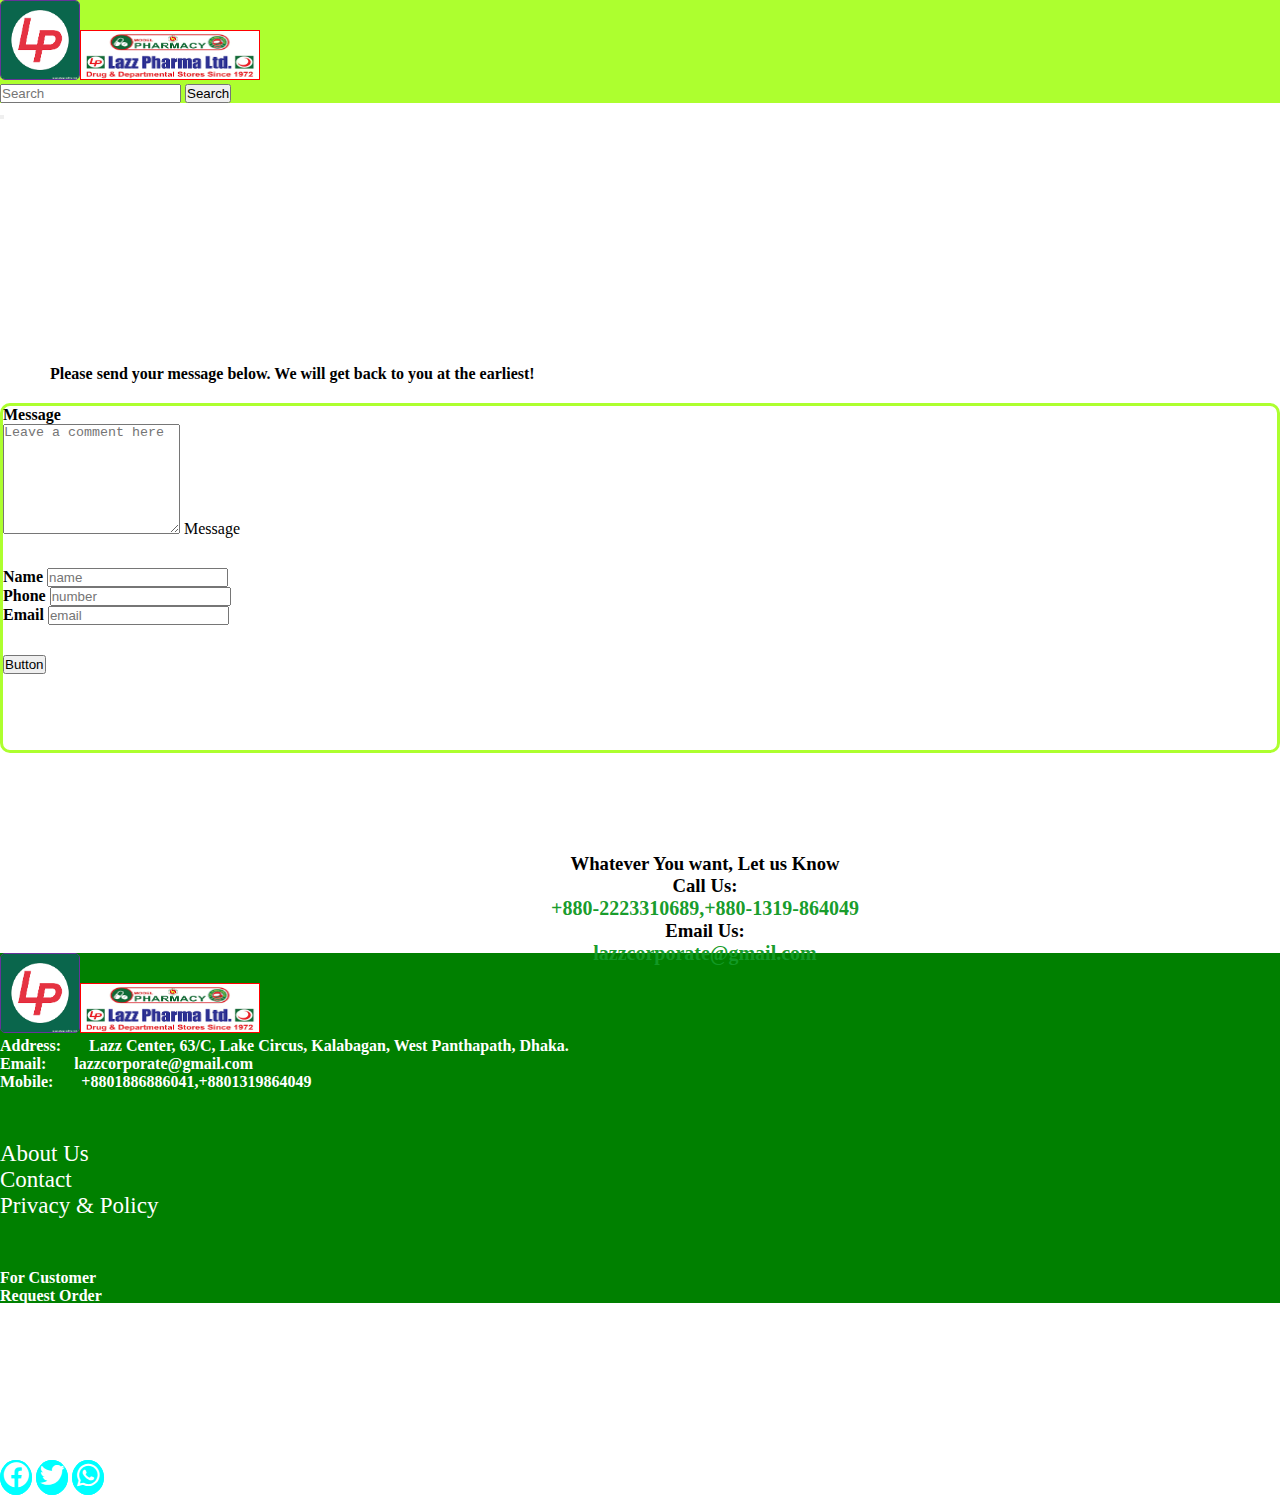
<file: pages/contact.html>
<!DOCTYPE html>
<html lang="en">
<head>
    <meta charset="UTF-8">
    <meta name="viewport" content="width=device-width, initial-scale=1.0">
    <link href="https://cdn.jsdelivr.net/npm/bootstrap@5.0.2/dist/css/bootstrap.min.css" rel="stylesheet" 
    integrity="sha384-EVSTQN3/azprG1Anm3QDgpJLIm9Nao0Yz1ztcQTwFspd3yD65VohhpuuCOmLASjC" crossorigin="anonymous">

    <link href='https://unpkg.com/boxicons@2.1.4/css/boxicons.min.css' rel='stylesheet'>

    <link rel="stylesheet" href="../assets/css/style.css">
    <title>Gallery</title>
</head>
<body>
    <!-- Navbar start here -->
    <header>
        <nav class="navbar navbar-light bg-custom">
            <div class="container-fluid">
              <a class="navbar-brand">
                <img class="img-custom1" height="80px" src="../assets/images/lp101.png">
                <img class="img-custom" height="80px" src="../assets/images/lp102.png">
              </a>

              <form class="d-flex">
                <input class="form-control me-2" type="search" placeholder="Search" aria-label="Search">
                <button class="btn btn-outline-success" type="submit">Search</button>
              </form>
            </div>
          </nav>
    </header>
<!-- Navbar end here -->

<!-- Menu bar start here -->
    <header>
        <nav class="navbar navbar-expand-lg navbar-light bg-success">
            <div class="container-fluid">
              <button class="navbar-toggler" type="button" data-bs-toggle="collapse" data-bs-target="#navbarNav" aria-controls="navbarNav" aria-expanded="false" aria-label="Toggle navigation">
                <span class="navbar-toggler-icon"></span>
              </button>
              <div class="collapse navbar-collapse" id="navbarNav">
                <ul class="navbar-nav custom-ul">
                  <li class="nav-item">
                    <a class="custom-menu" href="../index.html">Home</a>
                  </li>
                  <li class="nav-item">
                    <a class="custom-menu" href="#">Request Order</a>
                  </li>
                  <li class="nav-item">
                    <a class="custom-menu" href="../pages/offer.html">Special Offers</a>
                  </li>
                  <li class="nav-item">
                    <a class="custom-menu" href="#" >Branch Locations</a>
                  </li>
                  <li class="nav-item">
                    <a class="custom-menu" href="#" >Review</a>
                  </li>
                  <li class="nav-item">
                    <a class="custom-menu" href="./gallery.html" >About Us</a>
                  </li>
                  <li class="nav-item">
                    <a class="custom-menu" href="../pages/gallery2.html" >Gallery</a>
                  </li>
                  <li class="nav-item">
                    <a class="custom-menu" href="../pages/contact.html" >Contact Us</a>
                  </li>
                </ul>
              </div>
            </div>
          </nav>
    </header>
<!-- Menu bar start here -->

<section>
    <h4 style="margin-top: 60px; margin-left: 50px;">Please send your message below. We will get back to you at the earliest!</h4>
    <div class="container" style="height: 500px; margin-top: 20px;">
       <div class="row">
                <!-- first 6 start here-->
                        <div class="col-md-6">
                        
                            <div class="card" style="height: 350px; border: 3px solid greenyellow;">
                                <div class="card-body">
                                    <!-- 1st row start here -->
                                <div class="row">
                                    <div class="col-md-12">
                                        <label for="text" style="font-weight: bolder;">Message</label>
                                        <div class="form-floating">
                                            <textarea class="form-control" placeholder="Leave a comment here" id="floatingTextarea" style="height: 110px;"></textarea>
                                            <label for="floatingTextarea">Message</label>
                                        </div>
                                    </div>
                                </div>
                                <!-- 1st row end here -->

                                <!-- 2nd row start here -->
                                <div class="row" style="margin-top: 30px;">
                                    <div class="col">
                                        <label for="text" style="font-weight: bolder;">Name</label>
                                        <input type="text" class="form-control" placeholder="name" aria-label="name">
                                    </div>
                                    <div class="col">
                                        <label for="text" style="font-weight: bolder;">Phone</label>
                                        <input type="number" class="form-control" placeholder="number" aria-label="number">
                                    </div>
                                    <div class="col">
                                        <label for="text" style="font-weight: bolder;">Email</label>
                                        <input type="Email" class="form-control" placeholder="email" aria-label="email">
                                    </div>

                                    <div class="d-grid gap-2 d-md-block" style="margin-top: 30px;">
                                        <button class="btn btn-primary" type="button">Button</button>
                                    </div>

                                </div>
                        </div>
                                <!-- 2nd row end here -->
                    </div>
                </div>
                <!-- first 6 end here-->


                <!-- second 6 start here-->
                    <div class="col-md-6">
                        <section class="section-body">
                            <h3>Whatever You want, Let us Know</h3>
                                <h3>Call Us:<br>
                                    <p style="color: rgba(19, 154, 39, 0.981); font-size: 20px;">+880-2223310689,+880-1319-864049</p></h3>
                                <h3>Email Us:<br>
                                    <p style="color: rgba(19, 154, 39, 0.981); font-size: 20px">lazzcorporate@gmail.com</p></h3>
                        </section>
                    </div>
                <!-- second 6 end here-->
       </div>
    </div>
</section>


    <!-- Footer section start here -->
  <footer class="ft-background mt-3">
    <div class="container-fluid">
      <div class="row">
        <div class="col-lg-3 col-md-3 col-sm-3 height-custom">
          <img class="img-custom1" height="80px" src="../assets/images/lp101.png">
          <img class="img-custom" height="80px" src="../assets/images/lp102.png"><br>
          <span>Address:  &nbsp&nbsp&nbsp&nbsp&nbsp Lazz Center, 63/C, Lake Circus, Kalabagan, West Panthapath, Dhaka.</span><br>
          <span>Email:    &nbsp&nbsp&nbsp&nbsp&nbsp   lazzcorporate@gmail.com</span><br>
          <span>Mobile:   &nbsp&nbsp&nbsp&nbsp&nbsp  +8801886886041,+8801319864049</span>
        </div>

        <div class="col-lg-3 col-md-3 col-sm-3 height-custom">
          <a href="" class="footer-nav">About Us</a>
          <a href="" class="footer-nav">Contact</a>
          <a href="" class="footer-nav">Privacy & Policy</a>
        </div>

        <div class="col-lg-3 col-md-3 col-sm-3 height-custom">
          <span>For Customer</span><br>
          <span>Request Order</span><br>
          <span>Upload Prescription</span><br>
          <span>Site Review</span><br>
          <span>Special Offer</span><br>
          <span>How to Order</span>
        </div>

        <div class="col-lg-3 col-md-3 col-sm-3 height-custom">
          <span>LET'S SOCIALIZE</span><br>
          <div class="social-icon">
            <a class="icon-custom" href=""><i class='bx bxl-facebook-circle'></i></a>
            <a class="icon-custom" href=""><i class='bx bxl-twitter' ></i></a>
            <a class="icon-custom" href=""><i class='bx bxl-whatsapp' ></i></a>
          </div>
        </div>

      </div>
    </div>
   </footer>
<!-- Footer section end here -->
    <script src="https://cdn.jsdelivr.net/npm/bootstrap@5.0.2/dist/js/bootstrap.bundle.min.js" 
    integrity="sha384-MrcW6ZMFYlzcLA8Nl+NtUVF0sA7MsXsP1UyJoMp4YLEuNSfAP+JcXn/tWtIaxVXM" crossorigin="anonymous"></script>
</body>
</html>
</file>
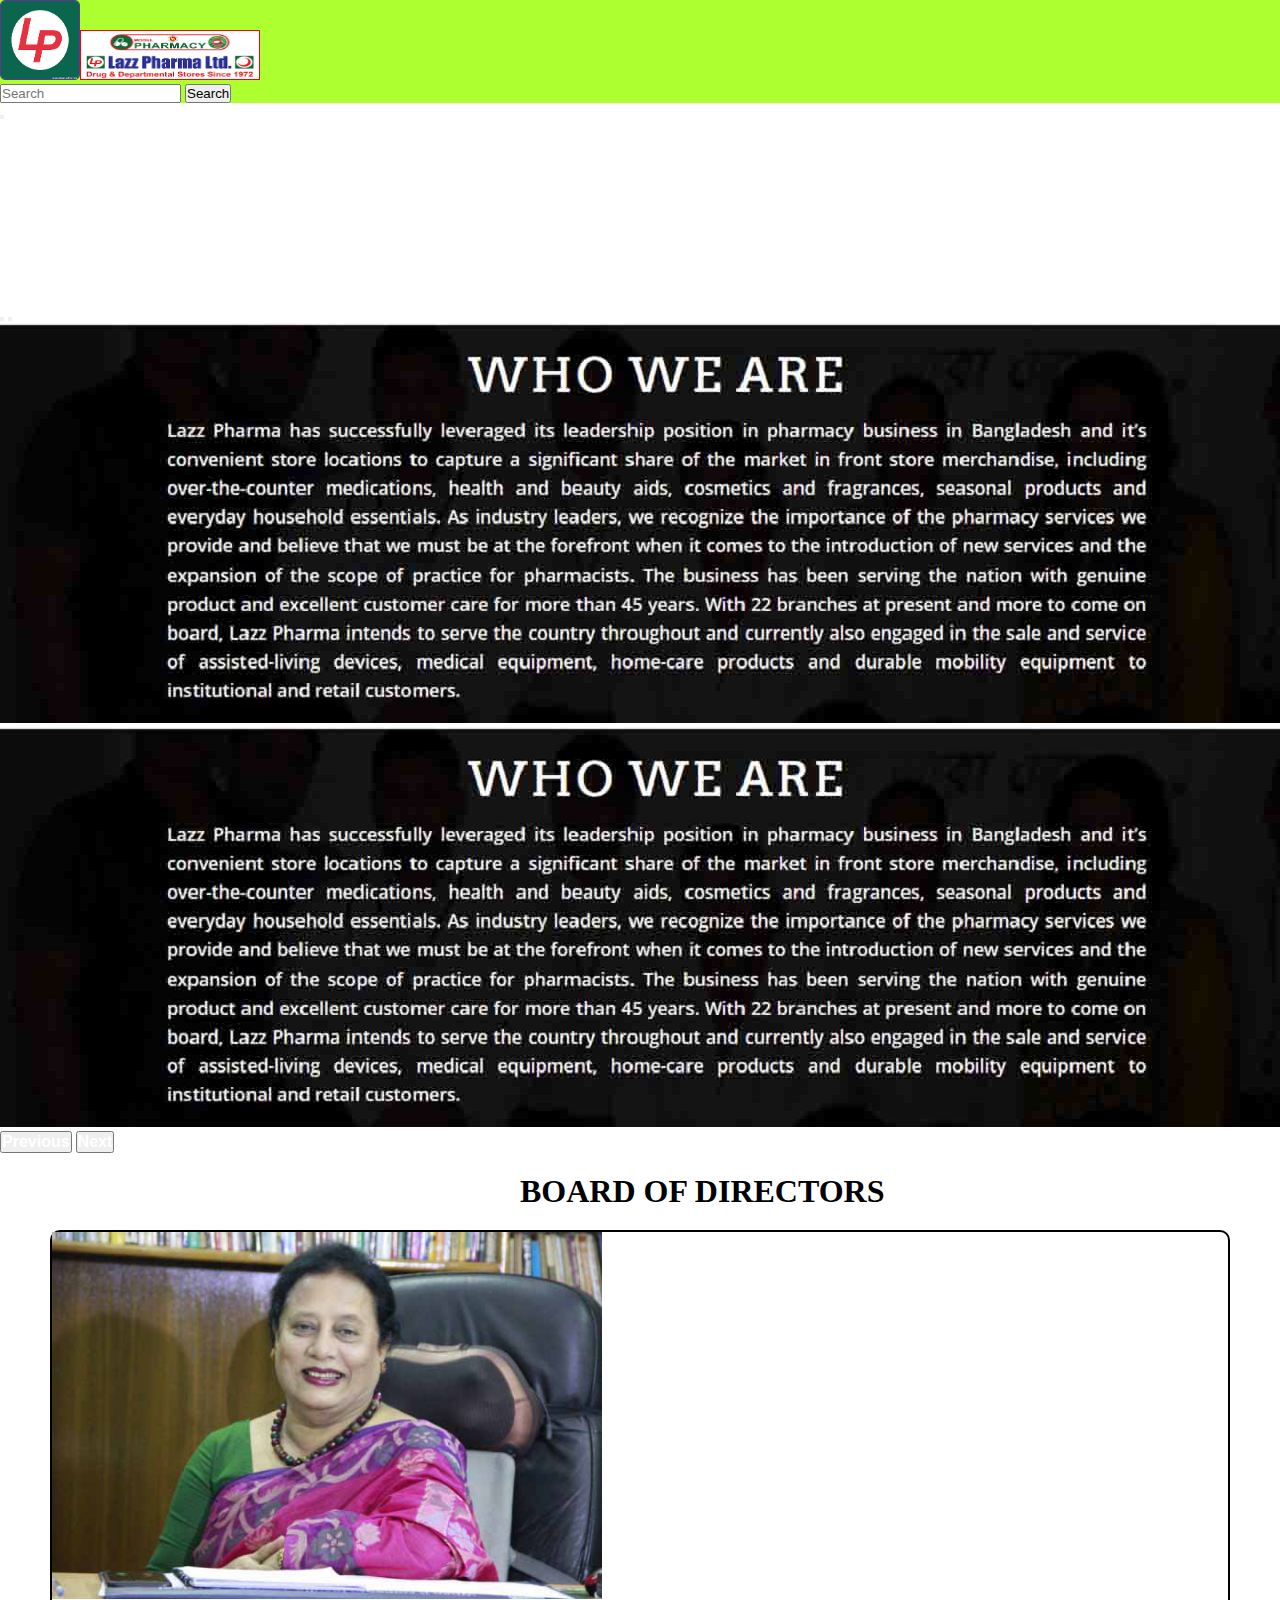
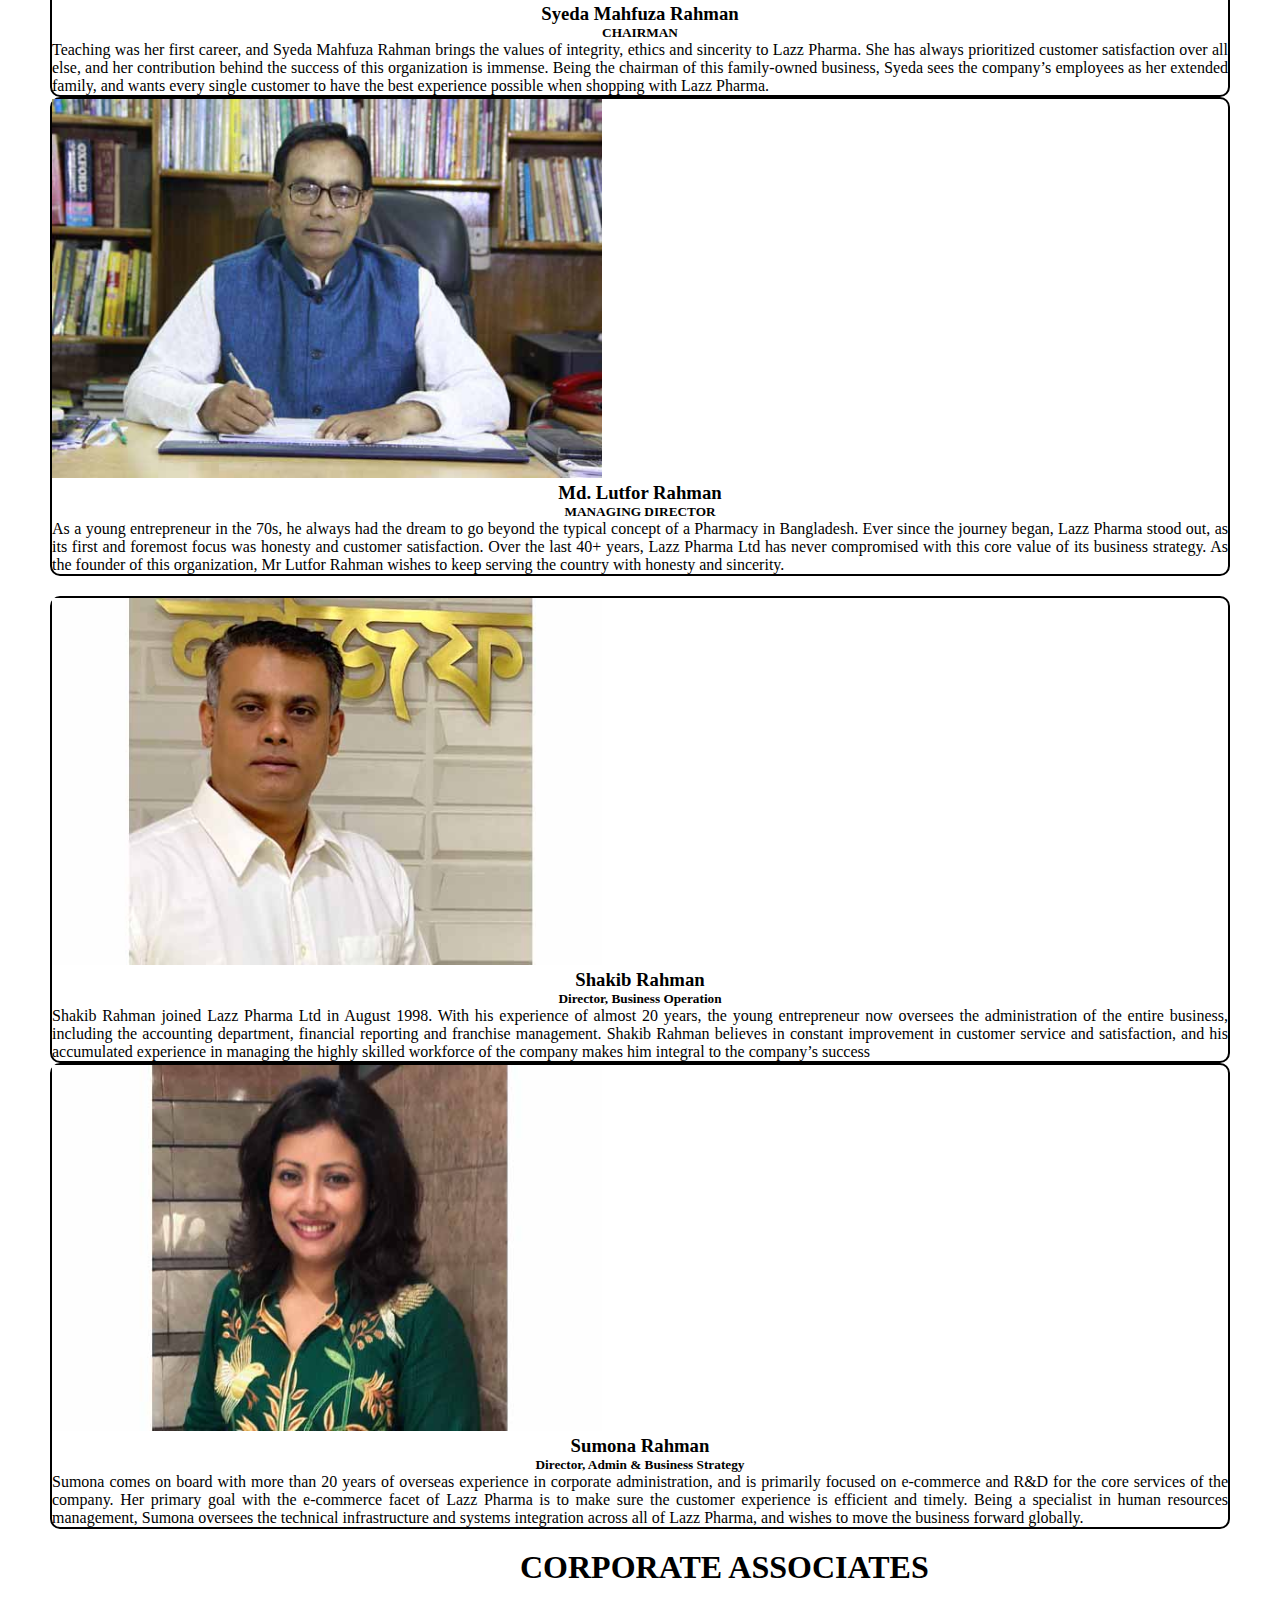
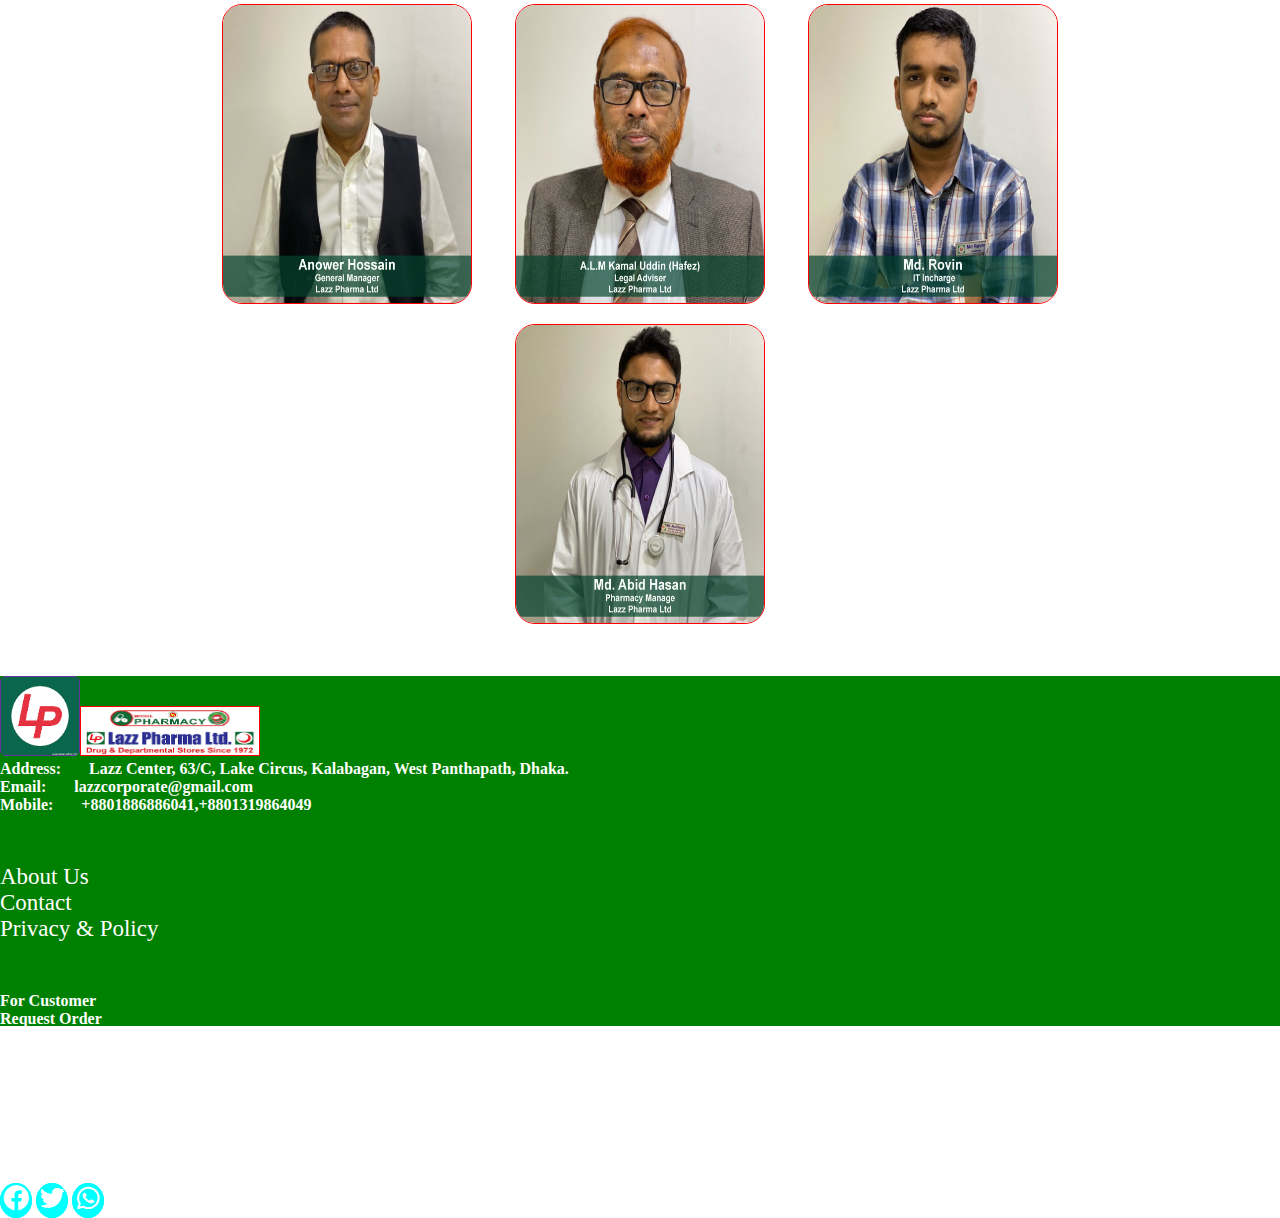
<file: pages/gallery.html>
<!DOCTYPE html>
<html lang="en">
<head>
    <meta charset="UTF-8">
    <meta name="viewport" content="width=device-width, initial-scale=1.0">
    <link href="https://cdn.jsdelivr.net/npm/bootstrap@5.0.2/dist/css/bootstrap.min.css" rel="stylesheet" 
    integrity="sha384-EVSTQN3/azprG1Anm3QDgpJLIm9Nao0Yz1ztcQTwFspd3yD65VohhpuuCOmLASjC" crossorigin="anonymous">

    <link href='https://unpkg.com/boxicons@2.1.4/css/boxicons.min.css' rel='stylesheet'>

    <link rel="stylesheet" href="../assets/css/style.css">
    <title>Gallery</title>
</head>
<body>
    <!-- Navbar start here -->
    <header>
        <nav class="navbar navbar-light bg-custom">
            <div class="container-fluid">
              <a class="navbar-brand">
                <img class="img-custom1" height="80px" src="../assets/images/lp101.png">
                <img class="img-custom" height="80px" src="../assets/images/lp102.png">
              </a>

              <form class="d-flex">
                <input class="form-control me-2" type="search" placeholder="Search" aria-label="Search">
                <button class="btn btn-outline-success" type="submit">Search</button>
              </form>
            </div>
          </nav>
    </header>
<!-- Navbar end here -->

<!-- Menu bar start here -->
    <header>
        <nav class="navbar navbar-expand-lg navbar-light bg-success">
            <div class="container-fluid">
              <button class="navbar-toggler" type="button" data-bs-toggle="collapse" data-bs-target="#navbarNav" aria-controls="navbarNav" aria-expanded="false" aria-label="Toggle navigation">
                <span class="navbar-toggler-icon"></span>
              </button>
              <div class="collapse navbar-collapse" id="navbarNav">
                <ul class="navbar-nav custom-ul">
                  <li class="nav-item">
                    <a class="custom-menu" href="../index.html">Home</a>
                  </li>
                  <li class="nav-item">
                    <a class="custom-menu" href="#">Request Order</a>
                  </li>
                  <li class="nav-item">
                    <a class="custom-menu" href="../pages/offer.html">Special Offers</a>
                  </li>
                  <li class="nav-item">
                    <a class="custom-menu" href="#" >Branch Locations</a>
                  </li>
                  <li class="nav-item">
                    <a class="custom-menu" href="#" >Review</a>
                  </li>
                  <li class="nav-item">
                    <a class="custom-menu" href="./gallery.html" >About Us</a>
                  </li>
                  <li class="nav-item">
                    <a class="custom-menu" href="../pages/gallery2.html" >Gallery</a>
                  </li>
                  <li class="nav-item">
                    <a class="custom-menu" href="../pages/contact.html" >Contact Us</a>
                  </li>
                </ul>
              </div>
            </div>
          </nav>
    </header>
<!-- Menu bar start here -->

<!-- 1st carousel start here -->
<section class="container" style="width: 1150px;">
    <div id="carouselExampleIndicators" class="carousel slide" data-bs-ride="carousel">
        <div class="carousel-indicators">
          <button type="button" data-bs-target="#carouselExampleIndicators" data-bs-slide-to="0" class="active" aria-current="true" aria-label="Slide 1"></button>
          <button type="button" data-bs-target="#carouselExampleIndicators" data-bs-slide-to="1" aria-label="Slide 2"></button>
        </div>
        <div class="carousel-inner">
          <div class="carousel-item active">
            <img src="../assets/images/gl101.jpg" class="d-block w-100" alt="...">
          </div>
          <div class="carousel-item">
            <img src="../assets/images/gl101.jpg" class="d-block w-100" alt="...">
          </div>
        </div>
        <button class="carousel-control-prev" type="button" data-bs-target="#carouselExampleIndicators" data-bs-slide="prev">
          <span class="carousel-control-prev-icon" aria-hidden="true"></span>
          <span class="visually-hidden">Previous</span>
        </button>
        <button class="carousel-control-next" type="button" data-bs-target="#carouselExampleIndicators" data-bs-slide="next">
          <span class="carousel-control-next-icon" aria-hidden="true"></span>
          <span class="visually-hidden">Next</span>
        </button>
      </div>
</section>
<!-- 1st carousel end here -->

<!-- header section start here -->
<div>
    <h1 class="head-custom">BOARD OF DIRECTORS</h1>
</div>
<!-- header section end here -->

<!-- 1st Row start here -->
    <div class="container">
        <div class="row row-custom">
            <div class="col-md-6">
                <div class="card">
                    <div class="card-body">
                        <img src="../assets/images/Chairman-100.jpg" style="width: 550px;">
                        <h3 class="content-custom">Syeda Mahfuza Rahman</h3>
                        <h5 class="content-custom">CHAIRMAN</h5>
                        <p class="content-custom-p">Teaching was her first career, and Syeda Mahfuza Rahman brings the values of integrity, 
                        ethics and sincerity to Lazz Pharma. She has always prioritized customer satisfaction over all else, and her 
                        contribution behind the success of this organization is immense. Being the chairman of this family-owned business, 
                        Syeda sees the company’s employees as her extended family, and wants every single customer to have the best 
                        experience possible when shopping with Lazz Pharma.</p>
                    </div>
                </div>
            </div>
            <div class="col-md-6">
                <div class="card">
                    <div class="card-body">
                        <img src="../assets/images/Chairman-1001.jpg" style="width: 550px;">
                        <h3 class="content-custom">Md. Lutfor Rahman</h3>
                        <h5 class="content-custom">MANAGING DIRECTOR</h5>
                        <p class="content-custom-p">As a young entrepreneur in the 70s, he always had the dream to go beyond the typical 
                            concept of a Pharmacy in Bangladesh. Ever since the journey began, Lazz Pharma stood out, as its first and 
                            foremost focus was honesty and customer satisfaction. Over the last 40+ years, Lazz Pharma Ltd has never 
                            compromised with this core value of its business strategy. As the founder of this organization, Mr Lutfor 
                            Rahman wishes to keep serving the country with honesty and sincerity.</p>
                    </div>
                </div>
            </div>
          </div>
    </div>
<!-- 1st Row end here -->

<!-- 2nd Row start here -->
<div class="container">
  <div class="row row-custom">
      <div class="col-md-6">
          <div class="card">
              <div class="card-body">
                  <img src="../assets/images/Chairman-1002.jpg" style="width: 550px;">
                  <h3 class="content-custom">Shakib Rahman</h3>
                  <h5 class="content-custom">Director, Business Operation</h5>
                  <p class="content-custom-p">Shakib Rahman joined Lazz Pharma Ltd in August 1998. With his experience of almost 
                    20 years, the young entrepreneur now oversees the administration of the entire business, including the accounting 
                    department, financial reporting and franchise management. Shakib Rahman believes in constant improvement in customer 
                    service and satisfaction, and his accumulated experience in managing the highly skilled workforce of the company makes 
                    him integral to the company’s success</p>
              </div>
          </div>
      </div>

      <div class="col-md-6">
          <div class="card">
              <div class="card-body">
                  <img src="../assets/images/Chairman-1003.jpg" style="width: 550px;">
                  <h3 class="content-custom">Sumona Rahman</h3>
                  <h5 class="content-custom">Director, Admin & Business Strategy</h5>
                  <p class="content-custom-p">Sumona comes on board with more than 20 years of overseas experience in corporate administration, 
                    and is primarily focused on e-commerce and R&D for the core services of the company. Her primary goal with the e-commerce 
                    facet of Lazz Pharma is to make sure the customer experience is efficient and timely. Being a specialist in human resources 
                    management, Sumona oversees the technical infrastructure and systems integration across all of Lazz Pharma, and wishes to move 
                    the business forward globally.</p>
              </div>
          </div>
      </div>
    </div>
</div>
<!-- 2nd Row end here -->

<!-- header section start here -->
<div>
  <h1 class="head-custom">CORPORATE ASSOCIATES</h1>
</div>
<!-- header section end here -->

<!-- gallery section start here -->
<div class="container-flex">
  <div class="flex-box">
    <img src="../assets/images/person101.jpg" style="height: 300px; width: 250px; margin-left: 200px; border: 1px solid red; border-radius: 20px;">
  </div>

  <div class="flex-box">
    <img src="../assets/images/person102.jpg" style="height: 300px; width: 250px; border: 1px solid red; border-radius: 20px;">
  </div>
  <div class="flex-box">
    <img src="../assets/images/person103.jpg" style="height: 300px; width: 250px; margin-right: 200px; border: 1px solid red; border-radius: 20px;">
  </div>
</div>

<div class="container-flex">
  <div class="flex-box">
    <img src="../assets/images/person104.jpg" style="height: 300px; width: 250px; border: 1px solid red; border-radius: 20px;">
  </div>
</div>
<!-- gallery section end here -->



    <!-- Footer section start here -->
  <footer class="ft-background mt-3">
    <div class="container-fluid">
      <div class="row">
        <div class="col-lg-3 col-md-3 col-sm-3 height-custom">
          <img class="img-custom1" height="80px" src="../assets/images/lp101.png">
          <img class="img-custom" height="80px" src="../assets/images/lp102.png"><br>
          <span>Address:  &nbsp&nbsp&nbsp&nbsp&nbsp Lazz Center, 63/C, Lake Circus, Kalabagan, West Panthapath, Dhaka.</span><br>
          <span>Email:    &nbsp&nbsp&nbsp&nbsp&nbsp   lazzcorporate@gmail.com</span><br>
          <span>Mobile:   &nbsp&nbsp&nbsp&nbsp&nbsp  +8801886886041,+8801319864049</span>
        </div>

        <div class="col-lg-3 col-md-3 col-sm-3 height-custom">
          <a href="" class="footer-nav">About Us</a>
          <a href="" class="footer-nav">Contact</a>
          <a href="" class="footer-nav">Privacy & Policy</a>
        </div>

        <div class="col-lg-3 col-md-3 col-sm-3 height-custom">
          <span>For Customer</span><br>
          <span>Request Order</span><br>
          <span>Upload Prescription</span><br>
          <span>Site Review</span><br>
          <span>Special Offer</span><br>
          <span>How to Order</span>
        </div>

        <div class="col-lg-3 col-md-3 col-sm-3 height-custom">
          <span>LET'S SOCIALIZE</span><br>
          <div class="social-icon">
            <a class="icon-custom" href=""><i class='bx bxl-facebook-circle'></i></a>
            <a class="icon-custom" href=""><i class='bx bxl-twitter' ></i></a>
            <a class="icon-custom" href=""><i class='bx bxl-whatsapp' ></i></a>
          </div>
        </div>

      </div>
    </div>
   </footer>
<!-- Footer section end here -->
    <script src="https://cdn.jsdelivr.net/npm/bootstrap@5.0.2/dist/js/bootstrap.bundle.min.js" 
    integrity="sha384-MrcW6ZMFYlzcLA8Nl+NtUVF0sA7MsXsP1UyJoMp4YLEuNSfAP+JcXn/tWtIaxVXM" crossorigin="anonymous"></script>
</body>
</html>
</file>
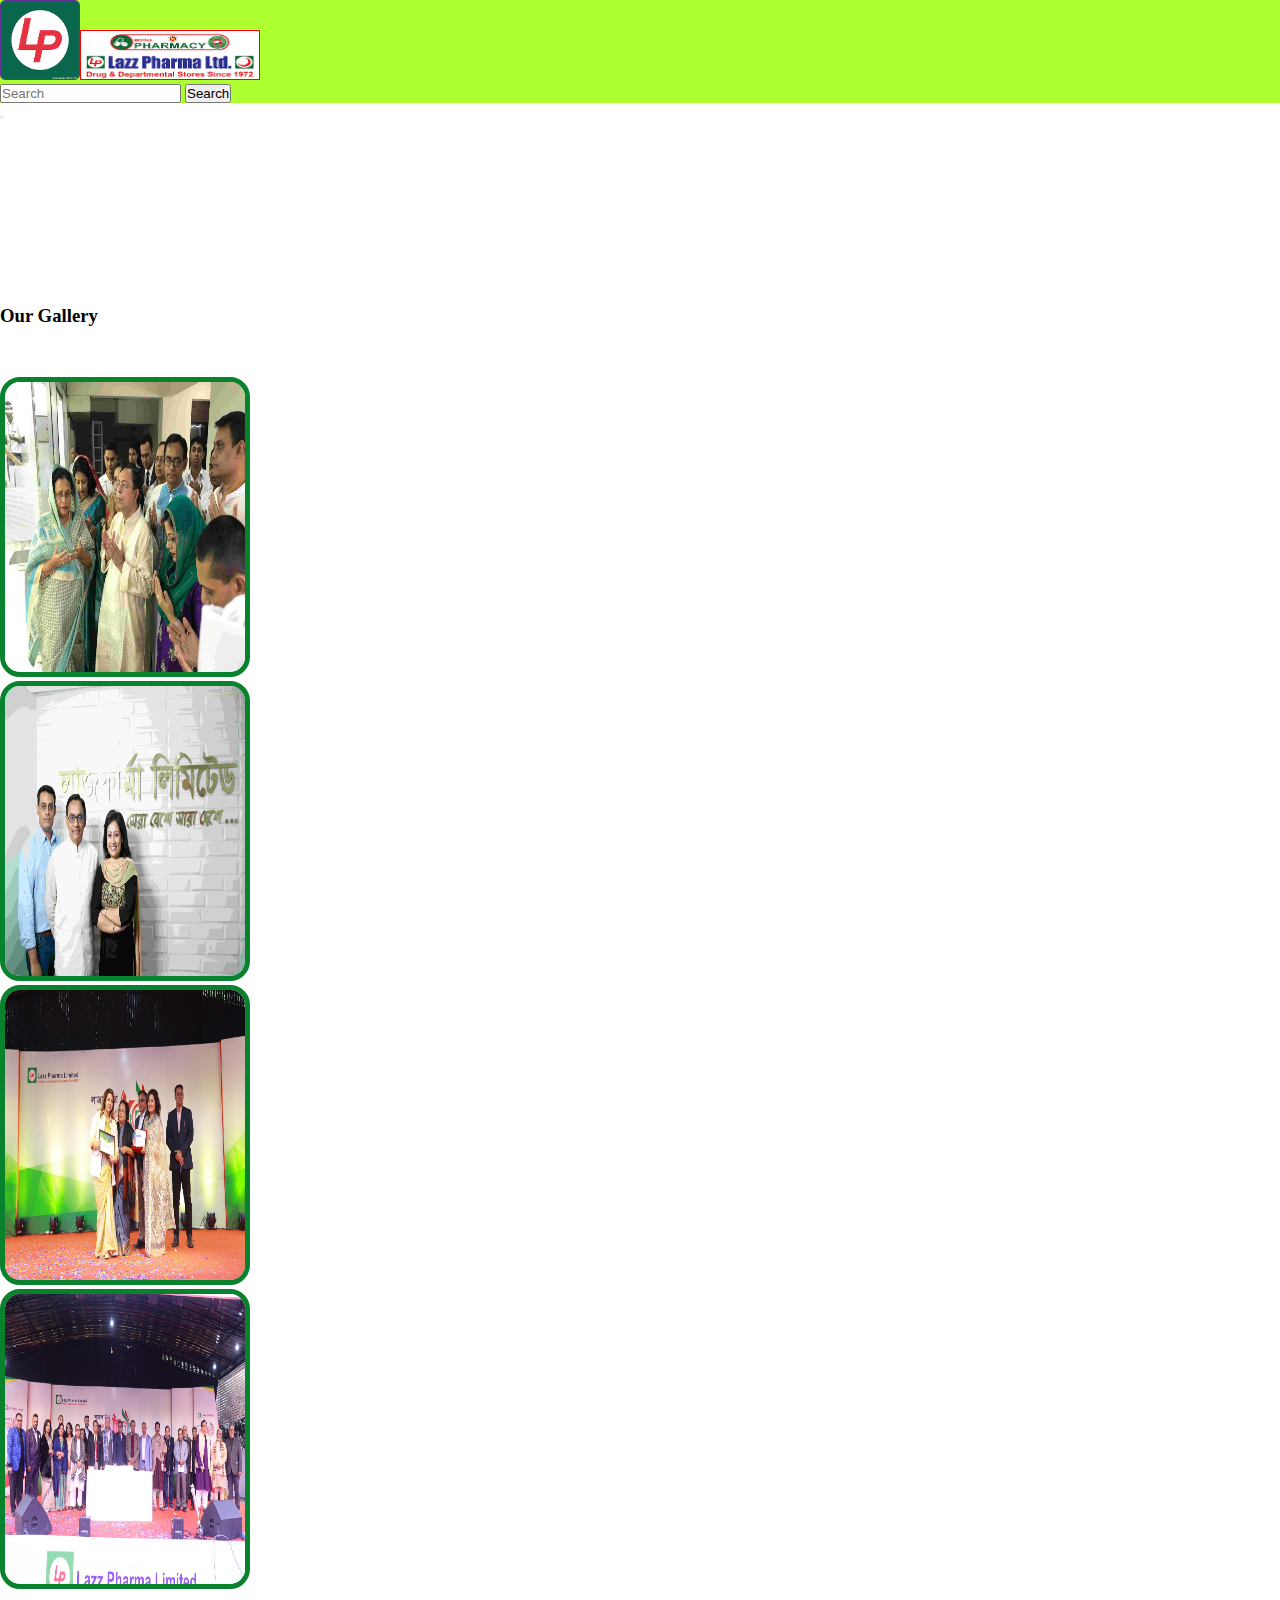
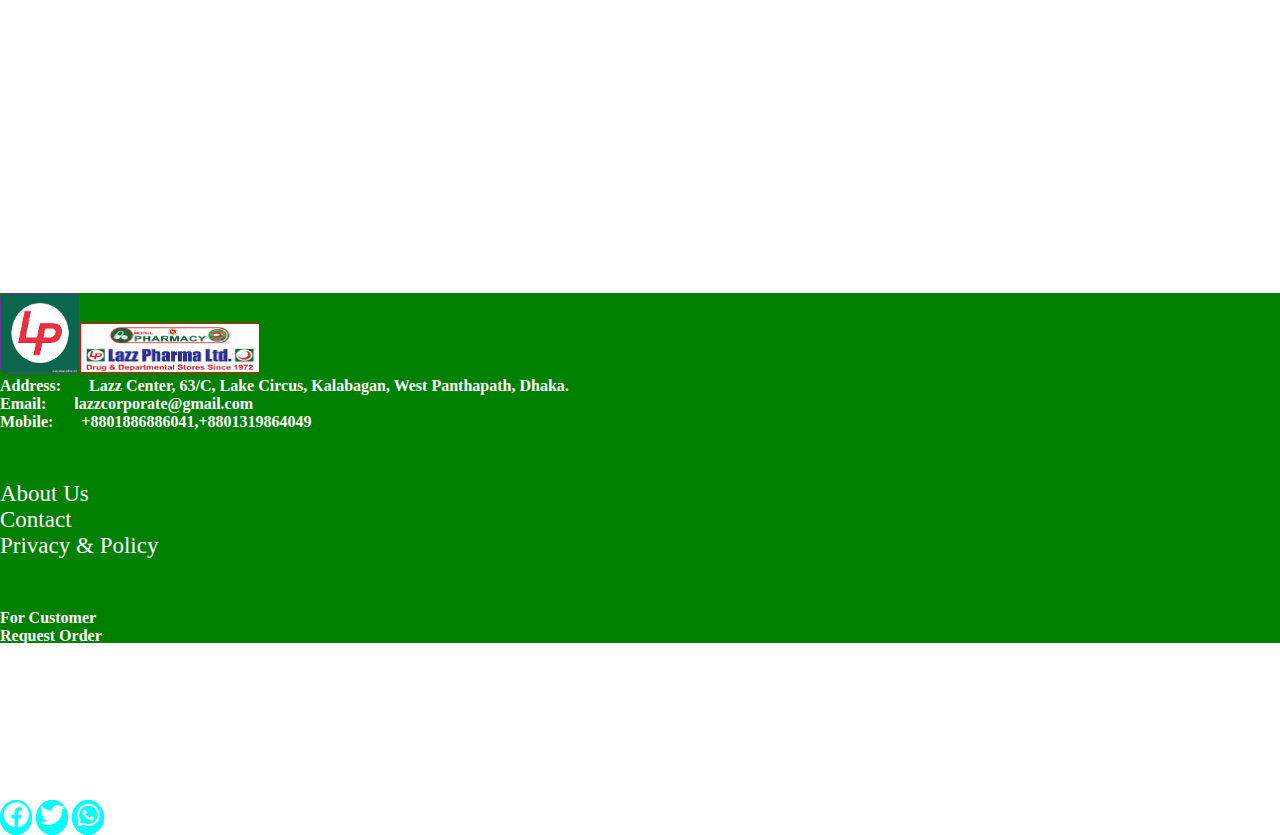
<file: pages/gallery2.html>
<!DOCTYPE html>
<html lang="en">
<head>
    <meta charset="UTF-8">
    <meta name="viewport" content="width=device-width, initial-scale=1.0">
    <link href="https://cdn.jsdelivr.net/npm/bootstrap@5.0.2/dist/css/bootstrap.min.css" rel="stylesheet" 
    integrity="sha384-EVSTQN3/azprG1Anm3QDgpJLIm9Nao0Yz1ztcQTwFspd3yD65VohhpuuCOmLASjC" crossorigin="anonymous">

    <link href='https://unpkg.com/boxicons@2.1.4/css/boxicons.min.css' rel='stylesheet'>

    <link rel="stylesheet" href="../assets/css/style.css">
    <title>Gallery</title>
</head>
<body>
    <!-- Navbar start here -->
    <header>
        <nav class="navbar navbar-light bg-custom">
            <div class="container-fluid">
              <a class="navbar-brand">
                <img class="img-custom1" height="80px" src="../assets/images/lp101.png">
                <img class="img-custom" height="80px" src="../assets/images/lp102.png">
              </a>

              <form class="d-flex">
                <input class="form-control me-2" type="search" placeholder="Search" aria-label="Search">
                <button class="btn btn-outline-success" type="submit">Search</button>
              </form>
            </div>
          </nav>
    </header>
<!-- Navbar end here -->

<!-- Menu bar start here -->
    <header>
        <nav class="navbar navbar-expand-lg navbar-light bg-success">
            <div class="container-fluid">
              <button class="navbar-toggler" type="button" data-bs-toggle="collapse" data-bs-target="#navbarNav" aria-controls="navbarNav" aria-expanded="false" aria-label="Toggle navigation">
                <span class="navbar-toggler-icon"></span>
              </button>
              <div class="collapse navbar-collapse" id="navbarNav">
                <ul class="navbar-nav custom-ul">
                  <li class="nav-item">
                    <a class="custom-menu" href="../index.html">Home</a>
                  </li>
                  <li class="nav-item">
                    <a class="custom-menu" href="#">Request Order</a>
                  </li>
                  <li class="nav-item">
                    <a class="custom-menu" href="../pages/offer.html">Special Offers</a>
                  </li>
                  <li class="nav-item">
                    <a class="custom-menu" href="#" >Branch Locations</a>
                  </li>
                  <li class="nav-item">
                    <a class="custom-menu" href="#" >Review</a>
                  </li>
                  <li class="nav-item">
                    <a class="custom-menu" href="./gallery.html" >About Us</a>
                  </li>
                  <li class="nav-item">
                    <a class="custom-menu" href="../pages/gallery2.html" >Gallery</a>
                  </li>
                  <li class="nav-item">
                    <a class="custom-menu" href="../pages/contact.html" >Contact Us</a>
                  </li>
                </ul>
              </div>
            </div>
          </nav>
    </header>
<!-- Menu bar start here -->

<div>
    <h3 class="gallery-button">Our Gallery</h3>
</div>

<section class="section-custom">
    <div class="container">
        <div class="row">
            <div class="col-md-3">
                <img src="../assets/images/gallery101.jpg" style="height: 300px; width: 250px; border: 5px solid rgb(8, 130, 44); border-radius: 20px;">
            </div>
    
            <div class="col-md-3">
                <img src="../assets/images/gallery102.jpg" style="height: 300px; width: 250px; border: 5px solid rgb(8, 130, 44); border-radius: 20px;">
            </div>
    
            <div class="col-md-3">
                <img src="../assets/images/gallery103.jpeg" style="height: 300px; width: 250px; border: 5px solid rgb(8, 130, 44); border-radius: 20px;">
            </div>
    
            <div class="col-md-3">
                <img src="../assets/images/gallery104.jpeg" style="height: 300px; width: 250px; border: 5px solid rgb(8, 130, 44); border-radius: 20px;">
            </div>
        </div>
    </div>
</section>


    <!-- Footer section start here -->
  <footer class="ft-background mt-3">
    <div class="container-fluid">
      <div class="row">
        <div class="col-lg-3 col-md-3 col-sm-3 height-custom">
          <img class="img-custom1" height="80px" src="../assets/images/lp101.png">
          <img class="img-custom" height="80px" src="../assets/images/lp102.png"><br>
          <span>Address:  &nbsp&nbsp&nbsp&nbsp&nbsp Lazz Center, 63/C, Lake Circus, Kalabagan, West Panthapath, Dhaka.</span><br>
          <span>Email:    &nbsp&nbsp&nbsp&nbsp&nbsp   lazzcorporate@gmail.com</span><br>
          <span>Mobile:   &nbsp&nbsp&nbsp&nbsp&nbsp  +8801886886041,+8801319864049</span>
        </div>

        <div class="col-lg-3 col-md-3 col-sm-3 height-custom">
          <a href="" class="footer-nav">About Us</a>
          <a href="" class="footer-nav">Contact</a>
          <a href="" class="footer-nav">Privacy & Policy</a>
        </div>

        <div class="col-lg-3 col-md-3 col-sm-3 height-custom">
          <span>For Customer</span><br>
          <span>Request Order</span><br>
          <span>Upload Prescription</span><br>
          <span>Site Review</span><br>
          <span>Special Offer</span><br>
          <span>How to Order</span>
        </div>

        <div class="col-lg-3 col-md-3 col-sm-3 height-custom">
          <span>LET'S SOCIALIZE</span><br>
          <div class="social-icon">
            <a class="icon-custom" href=""><i class='bx bxl-facebook-circle'></i></a>
            <a class="icon-custom" href=""><i class='bx bxl-twitter' ></i></a>
            <a class="icon-custom" href=""><i class='bx bxl-whatsapp' ></i></a>
          </div>
        </div>

      </div>
    </div>
   </footer>
<!-- Footer section end here -->
    <script src="https://cdn.jsdelivr.net/npm/bootstrap@5.0.2/dist/js/bootstrap.bundle.min.js" 
    integrity="sha384-MrcW6ZMFYlzcLA8Nl+NtUVF0sA7MsXsP1UyJoMp4YLEuNSfAP+JcXn/tWtIaxVXM" crossorigin="anonymous"></script>
</body>
</html>
</file>
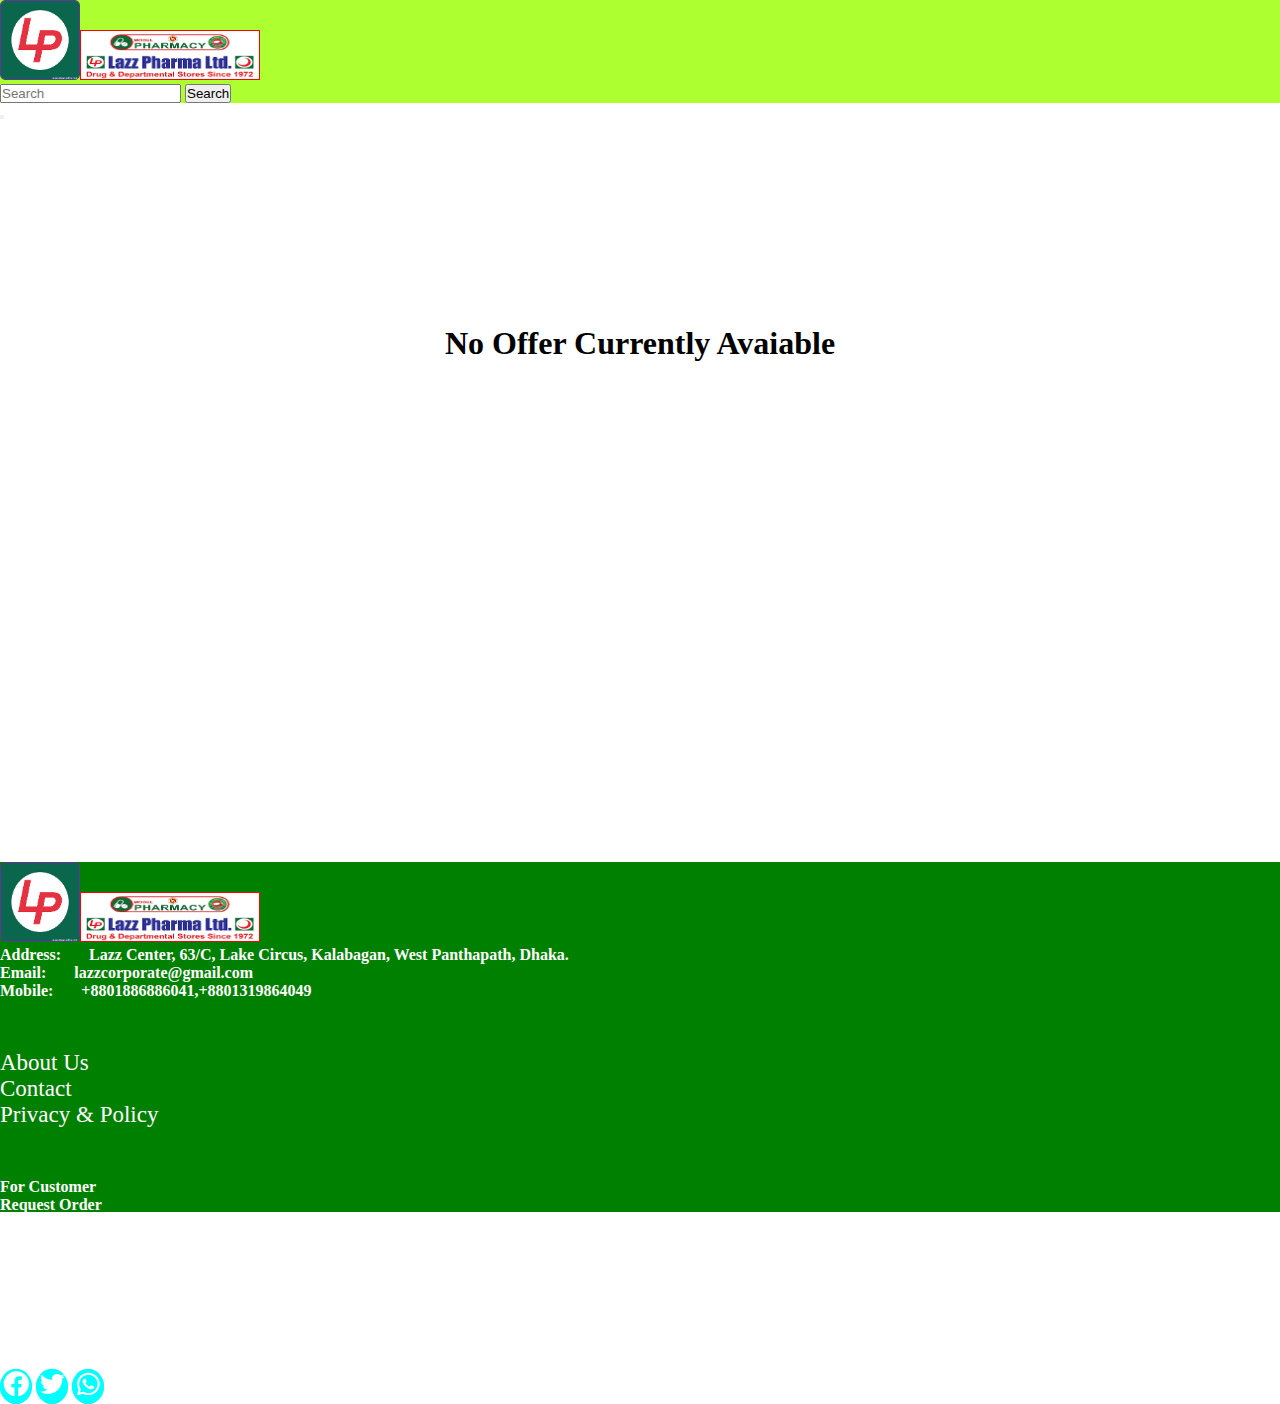
<file: pages/offer.html>
<!DOCTYPE html>
<html lang="en">
<head>
    <meta charset="UTF-8">
    <meta name="viewport" content="width=device-width, initial-scale=1.0">
    <link href="https://cdn.jsdelivr.net/npm/bootstrap@5.0.2/dist/css/bootstrap.min.css" rel="stylesheet" 
    integrity="sha384-EVSTQN3/azprG1Anm3QDgpJLIm9Nao0Yz1ztcQTwFspd3yD65VohhpuuCOmLASjC" crossorigin="anonymous">

    <link href='https://unpkg.com/boxicons@2.1.4/css/boxicons.min.css' rel='stylesheet'>

    <link rel="stylesheet" href="../assets/css/style.css">
    <title>Gallery</title>
</head>
<body>
    <!-- Navbar start here -->
    <header>
        <nav class="navbar navbar-light bg-custom">
            <div class="container-fluid">
              <a class="navbar-brand">
                <img class="img-custom1" height="80px" src="../assets/images/lp101.png">
                <img class="img-custom" height="80px" src="../assets/images/lp102.png">
              </a>

              <form class="d-flex">
                <input class="form-control me-2" type="search" placeholder="Search" aria-label="Search">
                <button class="btn btn-outline-success" type="submit">Search</button>
              </form>
            </div>
          </nav>
    </header>
<!-- Navbar end here -->

<!-- Menu bar start here -->
    <header>
        <nav class="navbar navbar-expand-lg navbar-light bg-success">
            <div class="container-fluid">
              <button class="navbar-toggler" type="button" data-bs-toggle="collapse" data-bs-target="#navbarNav" aria-controls="navbarNav" aria-expanded="false" aria-label="Toggle navigation">
                <span class="navbar-toggler-icon"></span>
              </button>
              <div class="collapse navbar-collapse" id="navbarNav">
                <ul class="navbar-nav custom-ul">
                  <li class="nav-item">
                    <a class="custom-menu" href="../index.html">Home</a>
                  </li>
                  <li class="nav-item">
                    <a class="custom-menu" href="#">Request Order</a>
                  </li>
                  <li class="nav-item">
                    <a class="custom-menu" href="../pages/offer.html">Special Offers</a>
                  </li>
                  <li class="nav-item">
                    <a class="custom-menu" href="#" >Branch Locations</a>
                  </li>
                  <li class="nav-item">
                    <a class="custom-menu" href="#" >Review</a>
                  </li>
                  <li class="nav-item">
                    <a class="custom-menu" href="./gallery.html" >About Us</a>
                  </li>
                  <li class="nav-item">
                    <a class="custom-menu" href="../pages/gallery2.html" >Gallery</a>
                  </li>
                  <li class="nav-item">
                    <a class="custom-menu" href="../pages/contact.html" >Contact Us</a>
                  </li>
                </ul>
              </div>
            </div>
          </nav>
    </header>
<!-- Menu bar start here -->

<div>
    <h1 class="offer">No Offer Currently Avaiable</h1>
</div>


    <!-- Footer section start here -->
  <footer class="ft-background mt-3">
    <div class="container-fluid">
      <div class="row">
        <div class="col-lg-3 col-md-3 col-sm-3 height-custom">
          <img class="img-custom1" height="80px" src="../assets/images/lp101.png">
          <img class="img-custom" height="80px" src="../assets/images/lp102.png"><br>
          <span>Address:  &nbsp&nbsp&nbsp&nbsp&nbsp Lazz Center, 63/C, Lake Circus, Kalabagan, West Panthapath, Dhaka.</span><br>
          <span>Email:    &nbsp&nbsp&nbsp&nbsp&nbsp   lazzcorporate@gmail.com</span><br>
          <span>Mobile:   &nbsp&nbsp&nbsp&nbsp&nbsp  +8801886886041,+8801319864049</span>
        </div>

        <div class="col-lg-3 col-md-3 col-sm-3 height-custom">
          <a href="" class="footer-nav">About Us</a>
          <a href="" class="footer-nav">Contact</a>
          <a href="" class="footer-nav">Privacy & Policy</a>
        </div>

        <div class="col-lg-3 col-md-3 col-sm-3 height-custom">
          <span>For Customer</span><br>
          <span>Request Order</span><br>
          <span>Upload Prescription</span><br>
          <span>Site Review</span><br>
          <span>Special Offer</span><br>
          <span>How to Order</span>
        </div>

        <div class="col-lg-3 col-md-3 col-sm-3 height-custom">
          <span>LET'S SOCIALIZE</span><br>
          <div class="social-icon">
            <a class="icon-custom" href=""><i class='bx bxl-facebook-circle'></i></a>
            <a class="icon-custom" href=""><i class='bx bxl-twitter' ></i></a>
            <a class="icon-custom" href=""><i class='bx bxl-whatsapp' ></i></a>
          </div>
        </div>

      </div>
    </div>
   </footer>
<!-- Footer section end here -->
    <script src="https://cdn.jsdelivr.net/npm/bootstrap@5.0.2/dist/js/bootstrap.bundle.min.js" 
    integrity="sha384-MrcW6ZMFYlzcLA8Nl+NtUVF0sA7MsXsP1UyJoMp4YLEuNSfAP+JcXn/tWtIaxVXM" crossorigin="anonymous"></script>
</body>
</html>
</file>
<file: assets/css/style.css>
*{
    margin: 0px;
    padding: 0px;
    box-sizing: border-box;
}

.bg-custom{
    background-color: greenyellow;
}

.img-custom1{
    border: 1px solid rebeccapurple;
    border-radius: 5px;
}

.img-custom{
    position: absolute;
    margin-top: 30px;
    height: 50px;
    width: 180px;
}

.custom-ul{
    font-size: 20px;
}

.custom-menu{
    text-decoration: none;
    color: white;
    margin-left: 30px;
}

.bg-custom-marque{
    font-size: 20px;
    line-height: 45px;
    background-color: greenyellow;
}

.ft-background{
    height: 350px;
    background-color: green;
}
    
span{
    font-size: 16px;
    font-weight: bold;
    color: white;
}
    
.footer-nav {
    text-decoration: none;
    display: block;
    font-size: 23px; 
}

.height-custom{
    margin-top: 50px;
}

.height-custom a{
    color: white;
}

.social-icon{
    margin-top: 15px;
}

.social-icon a{
    height: 80px;
    width: 80px;
    background-color: aqua;
    border: 1px solid aqua;
    border-radius: 50%;
}

.icon-custom{
    font-size: 30px;
}

.btn-custom-1{
    margin-left: 75px;
    height: 35px;
    width: 100px;
}

.btn-custom{
    margin-left: 60px;
    height: 35px;
    width: 130px;
}

.head-custom{
    margin-top: 20px;
    margin-left: 520px;
}

.content-custom{
    display: flex;
    justify-content: center;
    align-items: center;
}

.content-custom-p{
    text-align: justify;
}

.row-custom{
    margin-top: 20px;
    margin-left: 50px;
    margin-right: 50px;
}

.card{
    border: 2px solid black;
    border-radius: 10px;
}

.container-flex{
    height: 300px;
    width: 100%;
    display: flex;
    flex-direction: row-reverse;
    flex-direction: row;
    justify-content: space-around;
    align-items: center;
    margin-top: 20px;
}

.img-custom{
    border: 1px solid red;
}

.gallery-button{
    margin-bottom: 50px;
}

.section-custom{
    margin-bottom: 300px;
}

.section-body{
    margin-left: 130px;
    margin-top: 100px;
    text-align: center;
}

.offer{
    text-align: center;
    margin-top: 20px;
    margin-bottom: 500px;
}
</file>
